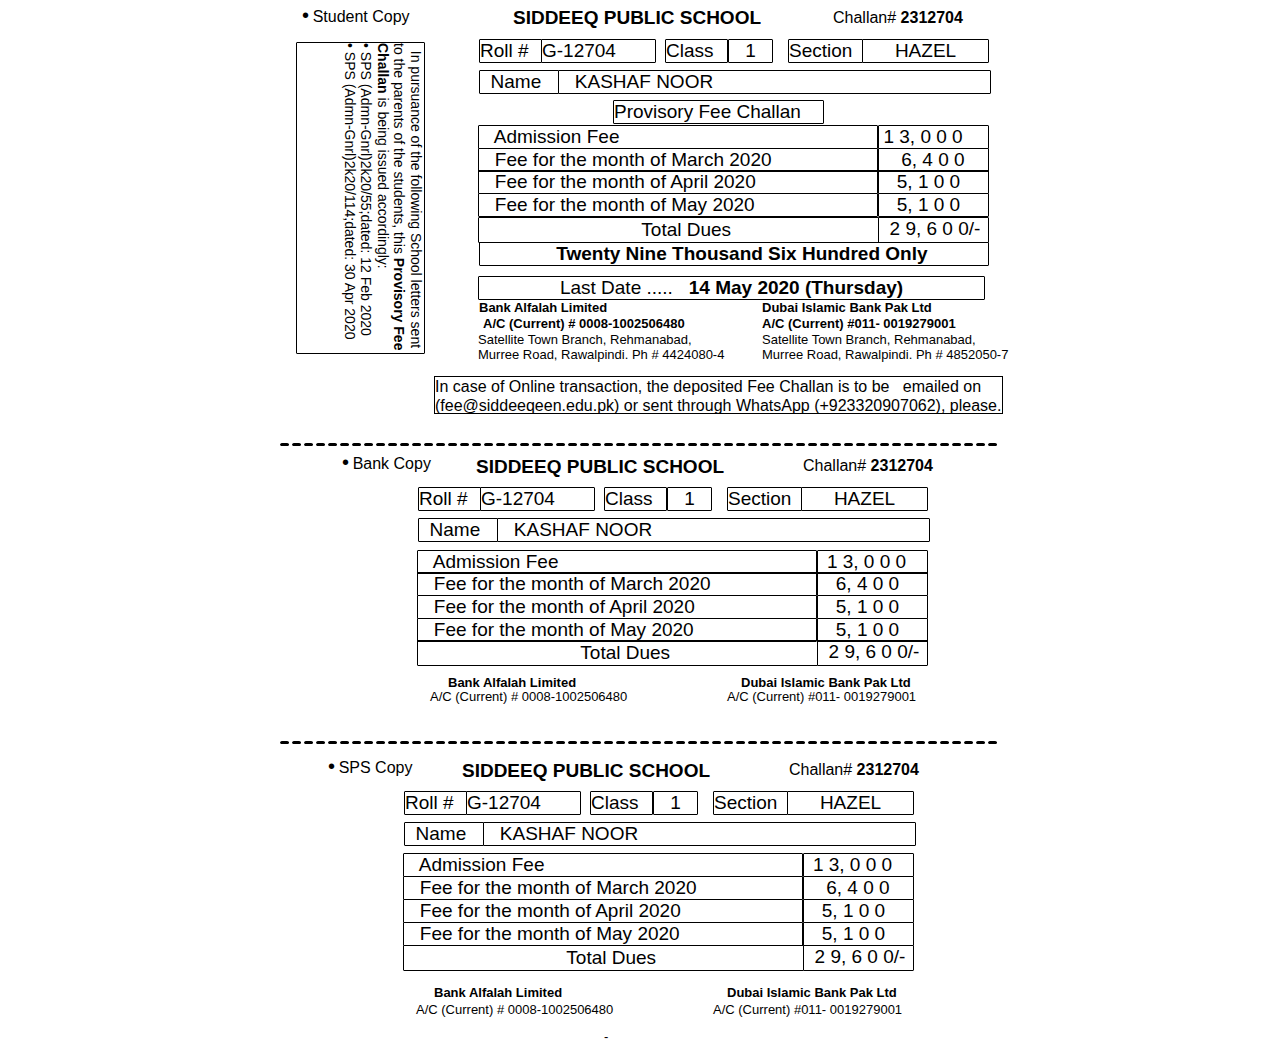
<file: Images/gallery/challan/kashaf noor.html>
<!-- saved from url=(0084)http://www.siddeeqeen.edu.pk/Fee-Challan/newadmsn.php?username=G-12704&submit=submit -->
<html><head><meta http-equiv="Content-Type" content="text/html; charset=UTF-8">

<title>Challan Form</title>
<meta name="generator" content="WYSIWYG Web Builder 10 - http://www.wysiwygwebbuilder.com">
<link href="./kashaf noor_files/Untitled1.css" rel="stylesheet">
<link href="./kashaf noor_files/index.css" rel="stylesheet">
</head>
<body onload="window.print()">
<div id="container">
<div id="wb_Text1" style="position:absolute;left:226px;top:7px;width:270px;height:22px;text-align:center;z-index:0;">
<span style="color:#000000;font-family:Arial;font-size:19px;"><strong>SIDDEEQ PUBLIC SCHOOL</strong></span></div>
<div id="wb_Text3" style="position:absolute;left:202px;top:217px;width:397px;height:22px;text-align:center;z-index:1;">
<span style="color:#000000;font-family:Arial;font-size:19px;">&nbsp;&nbsp; Total Dues</span></div>
<div id="wb_Text5" style="position:absolute;left:602px;top:217px;width:109px;height:24px;z-index:2;text-align:left;">
<span style="color:#000000;font-family:Arial;font-size:16px;"> </span><span style="color:#000000;font-family:Arial;font-size:19px;">&nbsp;  2 9, 6 0 0/-</span></div>
<div id="wb_Text6" style="position:absolute;left:203px;top:242px;width:508px;height:22px;text-align:center;z-index:3;">
<span style="color:#000000;font-family:Arial;font-size:19px;">&nbsp;&nbsp; <strong>Twenty Nine Thousand Six Hundred Only</strong></span></div>
<div id="wb_Text7" style="position:absolute;left:282px;top:70px;width:431px;height:22px;z-index:4;text-align:left;">
<span style="color:#000000;font-family:Arial;font-size:19px;">&nbsp;&nbsp; KASHAF NOOR</span></div>
<div id="wb_Text8" style="position:absolute;left:203px;top:70px;width:78px;height:22px;z-index:5;text-align:left;">
<span style="color:#000000;font-family:Arial;font-size:16px;"> </span><span style="color:#000000;font-family:Arial;font-size:19px;">&nbsp; Name </span></div>
<div id="wb_Text9" style="position:absolute;left:265px;top:39px;width:113px;height:22px;z-index:6;text-align:left;">
<span style="color:#000000;font-family:Arial;font-size:16px;"> </span><span style="color:#000000;font-family:Arial;font-size:19px;">G-12704</span></div>
<div id="wb_Text10" style="position:absolute;left:203px;top:39px;width:61px;height:22px;z-index:7;text-align:left;">
<span style="color:#000000;font-family:Arial;font-size:16px;"> </span><span style="color:#000000;font-family:Arial;font-size:19px;">Roll #</span></div>
<div id="wb_Text11" style="position:absolute;left:452px;top:39px;width:43px;height:22px;text-align:center;z-index:8;">
<span style="color:#000000;font-family:Arial;font-size:19px;">1</span></div>
<div id="wb_Text12" style="position:absolute;left:389px;top:39px;width:61px;height:22px;z-index:9;text-align:left;">
<span style="color:#000000;font-family:Arial;font-size:19px;"> Class</span></div>
<div id="wb_Text13" style="position:absolute;left:586px;top:39px;width:125px;height:22px;text-align:center;z-index:10;">
<span style="color:#000000;font-family:Arial;font-size:19px;">HAZEL</span></div>
<div id="wb_Text14" style="position:absolute;left:512px;top:39px;width:73px;height:22px;z-index:11;text-align:left;">
<span style="color:#000000;font-family:Arial;font-size:16px;"> </span><span style="color:#000000;font-family:Arial;font-size:19px;">Section</span></div>
<div id="wb_Text15" style="position:absolute;left:202px;top:332px;width:481px;height:32px;z-index:12;text-align:left;">
<span style="color:#000000;font-family:Arial;font-size:13px;">Satellite Town Branch, Rehmanabad, <br>Murree Road, Rawalpindi. Ph # 4424080-4</span></div>
<div id="wb_Text16" style="position:absolute;left:203px;top:300px;width:250px;height:16px;z-index:13;text-align:left;">
<span style="color:#000000;font-family:Arial;font-size:13px;"><strong>Bank Alfalah Limited</strong></span></div>
<div id="wb_Text17" style="position:absolute;left:207px;top:316px;width:250px;height:16px;z-index:14;text-align:left;">
<span style="color:#000000;font-family:Arial;font-size:13px;"><strong>A/C (Current) # 0008-1002506480</strong></span></div>
<div id="wb_Text18" style="position:absolute;left:202px;top:276px;width:505px;height:22px;text-align:center;z-index:15;">
<span style="color:#000000;font-family:Arial;font-size:19px;">Last Date .....&nbsp;&nbsp; <strong>14 May 2020 (Thursday)</strong></span></div>
<div id="wb_Text19" style="position:absolute;left:486px;top:332px;width:482px;height:32px;z-index:16;text-align:left;">
<span style="color:#000000;font-family:Arial;font-size:13px;">Satellite Town Branch, Rehmanabad, <br>Murree Road, Rawalpindi. Ph # 4852050-7</span></div>
<div id="wb_Text20" style="position:absolute;left:486px;top:316px;width:250px;height:16px;z-index:17;text-align:left;">
<span style="color:#000000;font-family:Arial;font-size:13px;"><strong>A/C (Current) #011- 0019279001</strong></span></div>
<div id="wb_Text21" style="position:absolute;left:486px;top:300px;width:241px;height:16px;z-index:18;text-align:left;">
<span style="color:#000000;font-family:Arial;font-size:13px;"><strong>Dubai Islamic Bank Pak Ltd</strong></span></div>
<div id="wb_Text22" style="position:absolute;left:158px;top:376px;width:567px;height:36px;z-index:19;text-align:left;">
<span style="color:#000000;font-family:Arial;font-size:16px;"> In case of Online transaction, the deposited Fee Challan is to be&nbsp;&nbsp; emailed on (fee@siddeeqeen.edu.pk) or sent through WhatsApp (+923320907062), please.</span></div>
<div id="wb_Line2" style="position:absolute;left:1px;top:440px;width:719px;height:0px;z-index:20;">
<img src="./kashaf noor_files/img0002.png" id="Line2" alt=""></div>
<div id="wb_Text60" style="position:absolute;left:556px;top:7px;width:155px;height:19px;z-index:21;text-align:left;">
<span style="color:#000000;font-family:Arial;font-size:16px;">Challan# <strong>2312704</strong></span></div>
<div id="wb_Text64" style="position:absolute;left:26px;top:4px;width:115px;height:25px;z-index:22;text-align:left;">
<span style="color:#000000;font-family:Arial;font-size:20px;">•</span><span style="color:#000000;font-family:Arial;font-size:13px;"> </span><span style="color:#000000;font-family:Arial;font-size:16px;">Student Copy</span></div>
<div id="wb_Text23" style="position:absolute;left:202px;top:170px;width:398px;height:22px;z-index:23;text-align:left;">
<span style="color:#000000;font-family:Arial;font-size:19px;">&nbsp;&nbsp; Fee for the month of April 2020</span></div>
<div id="wb_Text26" style="position:absolute;left:602px;top:125px;width:109px;height:22px;text-align:justify;z-index:26;">
<span style="color:#000000;font-family:Arial;font-size:16px;">&nbsp;</span><span style="color:#000000;font-family:Arial;font-size:19px;">1 3, 0 0 0</span></div>
<div id="wb_Text25" style="position:absolute;left:202px;top:125px;width:398px;height:22px;z-index:25;text-align:left;">
<span style="color:#000000;font-family:Arial;font-size:19px;">&nbsp;&nbsp; Admission Fee</span></div>
<div id="wb_Text24" style="position:absolute;left:602px;top:170px;width:109px;height:22px;text-align:justify;z-index:24;">
<span style="color:#000000;font-family:Arial;font-size:16px;">&nbsp;&nbsp;&nbsp; </span><span style="color:#000000;font-family:Arial;font-size:19px;"> 5, 1 0 0</span></div>
<div id="wb_Text25" style="position:absolute;left:202px;top:148px;width:398px;height:22px;z-index:25;text-align:left;">
<span style="color:#000000;font-family:Arial;font-size:19px;">&nbsp;&nbsp; Fee for the month of March 2020</span></div>
<div id="wb_Text26" style="position:absolute;left:602px;top:148px;width:109px;height:22px;text-align:justify;z-index:26;">
<span style="color:#000000;font-family:Arial;font-size:16px;">&nbsp;&nbsp;&nbsp;&nbsp; </span><span style="color:#000000;font-family:Arial;font-size:19px;">6, 4 0 0</span></div>
<div id="wb_Text33" style="position:absolute;left:189px;top:456px;width:270px;height:22px;text-align:center;z-index:27;">
<span style="color:#000000;font-family:Arial;font-size:19px;"><strong>SIDDEEQ PUBLIC SCHOOL</strong></span></div>
<div id="wb_Text55" style="position:absolute;left:526px;top:455px;width:155px;height:19px;z-index:28;text-align:left;">
<span style="color:#000000;font-family:Arial;font-size:16px;">Challan# <strong>2312704</strong></span></div>
<div id="wb_Text56" style="position:absolute;left:66px;top:451px;width:115px;height:25px;z-index:29;text-align:left;">
<span style="color:#000000;font-family:Arial;font-size:20px;">•</span><span style="color:#000000;font-family:Arial;font-size:13px;"> </span><span style="color:#000000;font-family:Arial;font-size:16px;">Bank Copy</span></div>
<div id="wb_Text43" style="position:absolute;left:172px;top:675px;width:250px;height:16px;z-index:30;text-align:left;">
<span style="color:#000000;font-family:Arial;font-size:13px;"><strong>Bank Alfalah Limited</strong></span></div>
<div id="wb_Text44" style="position:absolute;left:154px;top:689px;width:250px;height:16px;z-index:31;text-align:left;">
<span style="color:#000000;font-family:Arial;font-size:13px;">A/C (Current) # 0008-1002506480</span></div>
<div id="wb_Text46" style="position:absolute;left:451px;top:689px;width:250px;height:16px;z-index:32;text-align:left;">
<span style="color:#000000;font-family:Arial;font-size:13px;">A/C (Current) #011- 0019279001</span></div>
<div id="wb_Text47" style="position:absolute;left:465px;top:675px;width:250px;height:16px;z-index:33;text-align:left;">
<span style="color:#000000;font-family:Arial;font-size:13px;"><strong>Dubai Islamic Bank Pak Ltd</strong></span></div>
<div id="wb_Line1" style="position:absolute;left:1px;top:738px;width:719px;height:0px;z-index:34;">
<img src="./kashaf noor_files/img0001.png" id="Line1" alt=""></div>
<div id="wb_Text81" style="position:absolute;left:337px;top:100px;width:209px;height:22px;z-index:35;text-align:left;">
<span style="color:#000000;font-family:Arial;font-size:19px;">Provisory Fee Challan</span></div>
<div id="test2" style="position:absolute;left:20px;top:42px;width:127px;height:310px;z-index:36;text-align:left;">
<span style="color:#000000;font-family:Arial;font-size:14px;">&nbsp;&nbsp;In pursuance of the following School letters sent to the parents of the students, this <strong>Provisory Fee Challan</strong> is being issued accordingly: <br>•	SPS (Admn-Gnrl)2k20/55;dated: 12 Feb 2020<br>•	SPS (Admn-Gnrl)2k20/114;dated: 30 Apr 2020<br></span></div>
<div id="wb_Text2" style="position:absolute;left:328px;top:1029px;width:234px;height:16px;z-index:37;text-align:left;">
<span style="color:#000000;font-family:Arial;font-size:13px;">-</span></div>
<div id="wb_Text4" style="position:absolute;left:202px;top:193px;width:398px;height:22px;z-index:38;text-align:left;">
<span style="color:#000000;font-family:Arial;font-size:19px;">&nbsp;&nbsp; Fee for the month of May 2020</span></div>
<div id="wb_Text27" style="position:absolute;left:602px;top:193px;width:109px;height:22px;text-align:justify;z-index:39;">
<span style="color:#000000;font-family:Arial;font-size:16px;">&nbsp;&nbsp;&nbsp; </span><span style="color:#000000;font-family:Arial;font-size:19px;"> 5, 1 0 0</span></div>
<div id="wb_Text28" style="position:absolute;left:141px;top:640px;width:397px;height:22px;text-align:center;z-index:40;">
<span style="color:#000000;font-family:Arial;font-size:19px;">&nbsp;&nbsp; Total Dues</span></div>
<div id="wb_Text29" style="position:absolute;left:541px;top:640px;width:109px;height:24px;z-index:41;text-align:left;">
<span style="color:#000000;font-family:Arial;font-size:16px;"> </span><span style="color:#000000;font-family:Arial;font-size:19px;">&nbsp; 2 9, 6 0 0/-</span></div>
<div id="wb_Text30" style="position:absolute;left:221px;top:518px;width:431px;height:22px;z-index:42;text-align:left;">
<span style="color:#000000;font-family:Arial;font-size:19px;">&nbsp;&nbsp; KASHAF NOOR</span></div>
<div id="wb_Text31" style="position:absolute;left:142px;top:518px;width:78px;height:22px;z-index:43;text-align:left;">
<span style="color:#000000;font-family:Arial;font-size:16px;"> </span><span style="color:#000000;font-family:Arial;font-size:19px;">&nbsp; Name </span></div>
<div id="wb_Text32" style="position:absolute;left:204px;top:487px;width:113px;height:22px;z-index:44;text-align:left;">
<span style="color:#000000;font-family:Arial;font-size:16px;"> </span><span style="color:#000000;font-family:Arial;font-size:19px;">G-12704</span></div>
<div id="wb_Text35" style="position:absolute;left:142px;top:487px;width:61px;height:22px;z-index:45;text-align:left;">
<span style="color:#000000;font-family:Arial;font-size:16px;"> </span><span style="color:#000000;font-family:Arial;font-size:19px;">Roll #</span></div>
<div id="wb_Text36" style="position:absolute;left:391px;top:487px;width:43px;height:22px;text-align:center;z-index:46;">
<span style="color:#000000;font-family:Arial;font-size:19px;">1</span></div>
<div id="wb_Text37" style="position:absolute;left:328px;top:487px;width:61px;height:22px;z-index:47;text-align:left;">
<span style="color:#000000;font-family:Arial;font-size:19px;"> Class</span></div>
<div id="wb_Text38" style="position:absolute;left:525px;top:487px;width:125px;height:22px;text-align:center;z-index:48;">
<span style="color:#000000;font-family:Arial;font-size:19px;">HAZEL</span></div>
<div id="wb_Text39" style="position:absolute;left:451px;top:487px;width:73px;height:22px;z-index:49;text-align:left;">
<span style="color:#000000;font-family:Arial;font-size:16px;"> </span><span style="color:#000000;font-family:Arial;font-size:19px;">Section</span></div>
<div id="wb_Text40" style="position:absolute;left:141px;top:618px;width:398px;height:22px;z-index:50;text-align:left;">
<span style="color:#000000;font-family:Arial;font-size:19px;">&nbsp;&nbsp; Fee for the month of May 2020</span></div>

<div id="wb_Text42" style="position:absolute;left:141px;top:550px;width:398px;height:22px;z-index:52;text-align:left;">
<span style="color:#000000;font-family:Arial;font-size:19px;">&nbsp;&nbsp; Admission Fee</span></div>
<div id="wb_Text41" style="position:absolute;left:541px;top:618px;width:109px;height:22px;text-align:justify;z-index:51;">
<span style="color:#000000;font-family:Arial;font-size:16px;">&nbsp;&nbsp;&nbsp; </span><span style="color:#000000;font-family:Arial;font-size:19px;"> 5, 1 0 0</span></div>
<div id="wb_Text42" style="position:absolute;left:141px;top:572px;width:398px;height:22px;z-index:52;text-align:left;">
<span style="color:#000000;font-family:Arial;font-size:19px;">&nbsp;&nbsp; Fee for the month of March 2020</span></div>
<div id="wb_Text48" style="position:absolute;left:541px;top:550px;width:109px;height:22px;text-align:justify;z-index:53;">
<span style="color:#000000;font-family:Arial;font-size:16px;">&nbsp; </span><span style="color:#000000;font-family:Arial;font-size:19px;">1 3, 0 0 0</span></div>
<div id="wb_Text48" style="position:absolute;left:541px;top:572px;width:109px;height:22px;text-align:justify;z-index:53;">
<span style="color:#000000;font-family:Arial;font-size:16px;">&nbsp;&nbsp;&nbsp; </span><span style="color:#000000;font-family:Arial;font-size:19px;">6, 4 0 0</span></div>
<div id="wb_Text50" style="position:absolute;left:141px;top:595px;width:398px;height:22px;z-index:54;text-align:left;">
<span style="color:#000000;font-family:Arial;font-size:19px;">&nbsp;&nbsp; Fee for the month of April 2020</span></div>
<div id="wb_Text51" style="position:absolute;left:541px;top:595px;width:109px;height:22px;text-align:justify;z-index:55;">
<span style="color:#000000;font-family:Arial;font-size:16px;">&nbsp;&nbsp;&nbsp; </span><span style="color:#000000;font-family:Arial;font-size:19px;"> 5, 1 0 0</span></div>
<div id="wb_Text34" style="position:absolute;left:175px;top:760px;width:270px;height:22px;text-align:center;z-index:56;">
<span style="color:#000000;font-family:Arial;font-size:19px;"><strong>SIDDEEQ PUBLIC SCHOOL</strong></span></div>
<div id="wb_Text45" style="position:absolute;left:512px;top:759px;width:155px;height:19px;z-index:57;text-align:left;">
<span style="color:#000000;font-family:Arial;font-size:16px;">Challan# <strong>2312704</strong></span></div>
<div id="wb_Text49" style="position:absolute;left:52px;top:755px;width:115px;height:25px;z-index:58;text-align:left;">
<span style="color:#000000;font-family:Arial;font-size:20px;">•</span><span style="color:#000000;font-family:Arial;font-size:13px;"> </span><span style="color:#000000;font-family:Arial;font-size:16px;">SPS Copy</span></div>
<div id="wb_Text52" style="position:absolute;left:158px;top:985px;width:250px;height:16px;z-index:59;text-align:left;">
<span style="color:#000000;font-family:Arial;font-size:13px;"><strong>Bank Alfalah Limited</strong></span></div>
<div id="wb_Text53" style="position:absolute;left:140px;top:1002px;width:250px;height:16px;z-index:60;text-align:left;">
<span style="color:#000000;font-family:Arial;font-size:13px;">A/C (Current) # 0008-1002506480</span></div>
<div id="wb_Text54" style="position:absolute;left:437px;top:1002px;width:250px;height:16px;z-index:61;text-align:left;">
<span style="color:#000000;font-family:Arial;font-size:13px;">A/C (Current) #011- 0019279001</span></div>
<div id="wb_Text57" style="position:absolute;left:451px;top:985px;width:250px;height:16px;z-index:62;text-align:left;">
<span style="color:#000000;font-family:Arial;font-size:13px;"><strong>Dubai Islamic Bank Pak Ltd</strong></span></div>
<div id="wb_Text58" style="position:absolute;left:127px;top:945px;width:397px;height:22px;text-align:center;z-index:63;">
<span style="color:#000000;font-family:Arial;font-size:19px;">&nbsp;&nbsp; Total Dues</span></div>
<div id="wb_Text59" style="position:absolute;left:527px;top:945px;width:109px;height:24px;z-index:64;text-align:left;">
<span style="color:#000000;font-family:Arial;font-size:16px;"> </span><span style="color:#000000;font-family:Arial;font-size:19px;">&nbsp; 2 9, 6 0 0/-</span></div>
<div id="wb_Text61" style="position:absolute;left:207px;top:822px;width:431px;height:22px;z-index:65;text-align:left;">
<span style="color:#000000;font-family:Arial;font-size:19px;">&nbsp;&nbsp; KASHAF NOOR</span></div>
<div id="wb_Text62" style="position:absolute;left:128px;top:822px;width:78px;height:22px;z-index:66;text-align:left;">
<span style="color:#000000;font-family:Arial;font-size:16px;"> </span><span style="color:#000000;font-family:Arial;font-size:19px;">&nbsp; Name </span></div>
<div id="wb_Text63" style="position:absolute;left:190px;top:791px;width:113px;height:22px;z-index:67;text-align:left;">
<span style="color:#000000;font-family:Arial;font-size:16px;"> </span><span style="color:#000000;font-family:Arial;font-size:19px;">G-12704</span></div>
<div id="wb_Text65" style="position:absolute;left:128px;top:791px;width:61px;height:22px;z-index:68;text-align:left;">
<span style="color:#000000;font-family:Arial;font-size:16px;"> </span><span style="color:#000000;font-family:Arial;font-size:19px;">Roll #</span></div>
<div id="wb_Text66" style="position:absolute;left:377px;top:791px;width:43px;height:22px;text-align:center;z-index:69;">
<span style="color:#000000;font-family:Arial;font-size:19px;">1</span></div>
<div id="wb_Text67" style="position:absolute;left:314px;top:791px;width:61px;height:22px;z-index:70;text-align:left;">
<span style="color:#000000;font-family:Arial;font-size:19px;"> Class</span></div>
<div id="wb_Text68" style="position:absolute;left:511px;top:791px;width:125px;height:22px;text-align:center;z-index:71;">
<span style="color:#000000;font-family:Arial;font-size:19px;">HAZEL</span></div>
<div id="wb_Text69" style="position:absolute;left:437px;top:791px;width:73px;height:22px;z-index:72;text-align:left;">
<span style="color:#000000;font-family:Arial;font-size:16px;"> </span><span style="color:#000000;font-family:Arial;font-size:19px;">Section</span></div>
<div id="wb_Text70" style="position:absolute;left:127px;top:922px;width:398px;height:22px;z-index:73;text-align:left;">
<span style="color:#000000;font-family:Arial;font-size:19px;">&nbsp;&nbsp; Fee for the month of May 2020</span></div>
<div id="wb_Text71" style="position:absolute;left:527px;top:922px;width:109px;height:22px;text-align:justify;z-index:74;">
<span style="color:#000000;font-family:Arial;font-size:16px;">&nbsp;&nbsp;&nbsp; </span><span style="color:#000000;font-family:Arial;font-size:19px;"> 5, 1 0 0</span></div>
<div id="wb_Text72" style="position:absolute;left:127px;top:853px;width:398px;height:22px;z-index:75;text-align:left;">
<span style="color:#000000;font-family:Arial;font-size:19px;">&nbsp;&nbsp; Admission Fee</span></div>
<div id="wb_Text73" style="position:absolute;left:527px;top:853px;width:109px;height:22px;text-align:justify;z-index:76;">
<span style="color:#000000;font-family:Arial;font-size:16px;">&nbsp; </span><span style="color:#000000;font-family:Arial;font-size:19px;">1 3, 0 0 0</span></div>
<div id="wb_Text72" style="position:absolute;left:127px;top:876px;width:398px;height:22px;z-index:75;text-align:left;">
<span style="color:#000000;font-family:Arial;font-size:19px;">&nbsp;&nbsp; Fee for the month of March 2020</span></div>
<div id="wb_Text73" style="position:absolute;left:527px;top:876px;width:109px;height:22px;text-align:justify;z-index:76;">
<span style="color:#000000;font-family:Arial;font-size:16px;">&nbsp;&nbsp;&nbsp;&nbsp; </span><span style="color:#000000;font-family:Arial;font-size:19px;">6, 4 0 0</span></div>
<div id="wb_Text74" style="position:absolute;left:127px;top:899px;width:398px;height:22px;z-index:77;text-align:left;">
<span style="color:#000000;font-family:Arial;font-size:19px;">&nbsp;&nbsp; Fee for the month of April 2020</span></div>
<div id="wb_Text75" style="position:absolute;left:527px;top:899px;width:109px;height:22px;text-align:justify;z-index:78;">
<span style="color:#000000;font-family:Arial;font-size:16px;">&nbsp;&nbsp;&nbsp; </span><span style="color:#000000;font-family:Arial;font-size:19px;"> 5, 1 0 0</span></div>
</div>

</body></html>
</file>
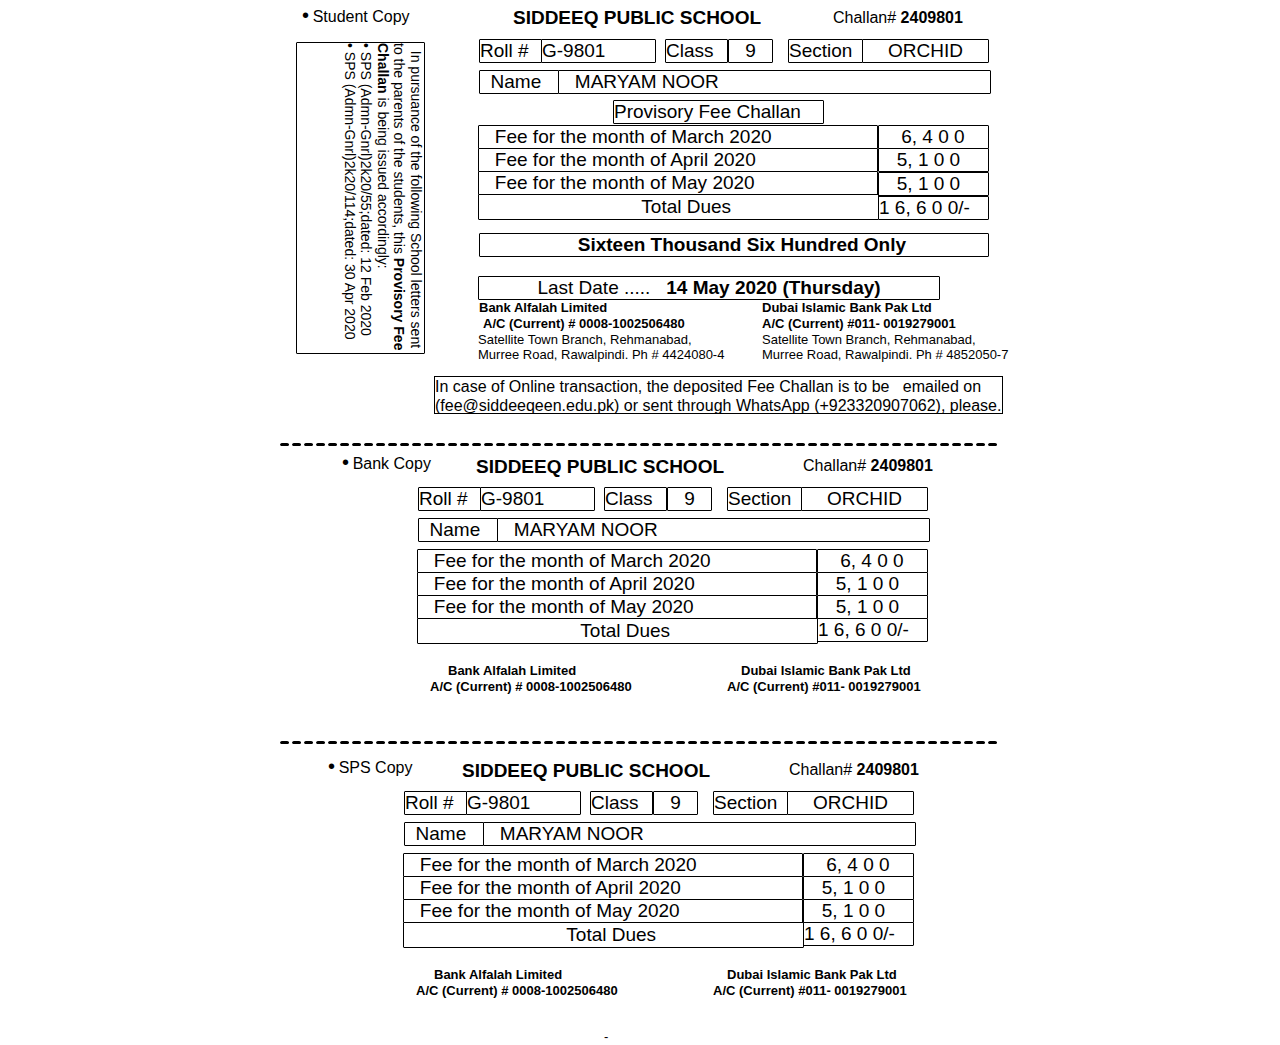
<file: Images/gallery/challan/maryam.html>
<!-- saved from url=(0085)http://www.siddeeqeen.edu.pk/Fee-Challan/feechallan.php?username=G-9801&submit=submit -->
<html><head><meta http-equiv="Content-Type" content="text/html; charset=UTF-8">

<title>G-9801</title>
<meta name="generator" content="WYSIWYG Web Builder 10 - http://www.wysiwygwebbuilder.com">
<link href="./maryam_files/Untitled1.css" rel="stylesheet">
<link href="./maryam_files/index.css" rel="stylesheet">
</head>
<body onload="window.print()">
<div id="container">
<div id="wb_Text1" style="position:absolute;left:226px;top:7px;width:270px;height:22px;text-align:center;z-index:0;">
<span style="color:#000000;font-family:Arial;font-size:19px;"><strong>SIDDEEQ PUBLIC SCHOOL</strong></span></div>
<div id="wb_Text3" style="position:absolute;left:202px;top:194px;width:397px;height:22px;text-align:center;z-index:1;">
<span style="color:#000000;font-family:Arial;font-size:19px;">&nbsp;&nbsp; Total Dues</span></div>
<div id="wb_Text5" style="position:absolute;left:602px;top:196px;width:109px;height:22px;z-index:2;text-align:left;">
<span style="color:#000000;font-family:Arial;font-size:16px;"> </span><span style="color:#000000;font-family:Arial;font-size:19px;"> 1 6, 6 0 0/-</span></div>
<div id="wb_Text6" style="position:absolute;left:203px;top:233px;width:508px;height:22px;text-align:center;z-index:3;">
<span style="color:#000000;font-family:Arial;font-size:19px;">&nbsp;&nbsp; <strong>Sixteen Thousand Six Hundred Only</strong></span></div>
<div id="wb_Text7" style="position:absolute;left:282px;top:70px;width:431px;height:22px;z-index:4;text-align:left;">
<span style="color:#000000;font-family:Arial;font-size:19px;">&nbsp;&nbsp; MARYAM NOOR</span></div>
<div id="wb_Text8" style="position:absolute;left:203px;top:70px;width:78px;height:22px;z-index:5;text-align:left;">
<span style="color:#000000;font-family:Arial;font-size:16px;"> </span><span style="color:#000000;font-family:Arial;font-size:19px;">&nbsp; Name </span></div>
<div id="wb_Text9" style="position:absolute;left:265px;top:39px;width:113px;height:22px;z-index:6;text-align:left;">
<span style="color:#000000;font-family:Arial;font-size:16px;"> </span><span style="color:#000000;font-family:Arial;font-size:19px;">G-9801</span></div>
<div id="wb_Text10" style="position:absolute;left:203px;top:39px;width:61px;height:22px;z-index:7;text-align:left;">
<span style="color:#000000;font-family:Arial;font-size:16px;"> </span><span style="color:#000000;font-family:Arial;font-size:19px;">Roll #</span></div>
<div id="wb_Text11" style="position:absolute;left:452px;top:39px;width:43px;height:22px;text-align:center;z-index:8;">
<span style="color:#000000;font-family:Arial;font-size:19px;">9</span></div>
<div id="wb_Text12" style="position:absolute;left:389px;top:39px;width:61px;height:22px;z-index:9;text-align:left;">
<span style="color:#000000;font-family:Arial;font-size:19px;"> Class</span></div>
<div id="wb_Text13" style="position:absolute;left:586px;top:39px;width:125px;height:22px;text-align:center;z-index:10;">
<span style="color:#000000;font-family:Arial;font-size:19px;">ORCHID</span></div>
<div id="wb_Text14" style="position:absolute;left:512px;top:39px;width:73px;height:22px;z-index:11;text-align:left;">
<span style="color:#000000;font-family:Arial;font-size:16px;"> </span><span style="color:#000000;font-family:Arial;font-size:19px;">Section</span></div>
<div id="wb_Text15" style="position:absolute;left:202px;top:332px;width:481px;height:32px;z-index:12;text-align:left;">
<span style="color:#000000;font-family:Arial;font-size:13px;">Satellite Town Branch, Rehmanabad, <br>Murree Road, Rawalpindi. Ph # 4424080-4</span></div>
<div id="wb_Text16" style="position:absolute;left:203px;top:300px;width:250px;height:16px;z-index:13;text-align:left;">
<span style="color:#000000;font-family:Arial;font-size:13px;"><strong>Bank Alfalah Limited</strong></span></div>
<div id="wb_Text17" style="position:absolute;left:207px;top:316px;width:250px;height:16px;z-index:14;text-align:left;">
<span style="color:#000000;font-family:Arial;font-size:13px;"><strong>A/C (Current) # 0008-1002506480</strong></span></div>
<div id="wb_Text18" style="position:absolute;left:202px;top:276px;width:460px;height:22px;text-align:center;z-index:15;">
<span style="color:#000000;font-family:Arial;font-size:19px;">Last Date .....&nbsp;&nbsp; <strong>14 May 2020 (Thursday)</strong></span></div>
<div id="wb_Text19" style="position:absolute;left:486px;top:332px;width:482px;height:32px;z-index:16;text-align:left;">
<span style="color:#000000;font-family:Arial;font-size:13px;">Satellite Town Branch, Rehmanabad, <br>Murree Road, Rawalpindi. Ph # 4852050-7</span></div>
<div id="wb_Text20" style="position:absolute;left:486px;top:316px;width:250px;height:16px;z-index:17;text-align:left;">
<span style="color:#000000;font-family:Arial;font-size:13px;"><strong>A/C (Current) #011- 0019279001</strong></span></div>
<div id="wb_Text21" style="position:absolute;left:486px;top:300px;width:241px;height:16px;z-index:18;text-align:left;">
<span style="color:#000000;font-family:Arial;font-size:13px;"><strong>Dubai Islamic Bank Pak Ltd</strong></span></div>
<div id="wb_Text22" style="position:absolute;left:158px;top:376px;width:567px;height:36px;z-index:19;text-align:left;">
<span style="color:#000000;font-family:Arial;font-size:16px;"> In case of Online transaction, the deposited Fee Challan is to be&nbsp;&nbsp; emailed on (fee@siddeeqeen.edu.pk) or sent through WhatsApp (+923320907062), please.</span></div>
<div id="wb_Line2" style="position:absolute;left:1px;top:440px;width:719px;height:0px;z-index:20;">
<img src="./maryam_files/img0002.png" id="Line2" alt=""></div>
<div id="wb_Text60" style="position:absolute;left:556px;top:7px;width:155px;height:19px;z-index:21;text-align:left;">
<span style="color:#000000;font-family:Arial;font-size:16px;">Challan# <strong>2409801</strong></span></div>
<div id="wb_Text64" style="position:absolute;left:26px;top:4px;width:115px;height:25px;z-index:22;text-align:left;">
<span style="color:#000000;font-family:Arial;font-size:20px;">•</span><span style="color:#000000;font-family:Arial;font-size:13px;"> </span><span style="color:#000000;font-family:Arial;font-size:16px;">Student Copy</span></div>
<div id="wb_Text23" style="position:absolute;left:202px;top:148px;width:398px;height:22px;z-index:23;text-align:left;">
<span style="color:#000000;font-family:Arial;font-size:19px;">&nbsp;&nbsp; Fee for the month of April 2020</span></div>
<div id="wb_Text24" style="position:absolute;left:602px;top:148px;width:109px;height:22px;text-align:justify;z-index:24;">
<span style="color:#000000;font-family:Arial;font-size:16px;">&nbsp;&nbsp;&nbsp; </span><span style="color:#000000;font-family:Arial;font-size:19px;"> 5, 1 0 0</span></div>
<div id="wb_Text25" style="position:absolute;left:202px;top:125px;width:398px;height:22px;z-index:25;text-align:left;">
<span style="color:#000000;font-family:Arial;font-size:19px;">&nbsp;&nbsp; Fee for the month of March 2020</span></div>
<div id="wb_Text26" style="position:absolute;left:602px;top:125px;width:109px;height:22px;text-align:justify;z-index:26;">
<span style="color:#000000;font-family:Arial;font-size:16px;">&nbsp;&nbsp;&nbsp;&nbsp; </span><span style="color:#000000;font-family:Arial;font-size:19px;">6, 4 0 0</span></div>
<div id="wb_Text33" style="position:absolute;left:189px;top:456px;width:270px;height:22px;text-align:center;z-index:27;">
<span style="color:#000000;font-family:Arial;font-size:19px;"><strong>SIDDEEQ PUBLIC SCHOOL</strong></span></div>
<div id="wb_Text55" style="position:absolute;left:526px;top:455px;width:155px;height:19px;z-index:28;text-align:left;">
<span style="color:#000000;font-family:Arial;font-size:16px;">Challan# <strong>2409801</strong></span></div>
<div id="wb_Text56" style="position:absolute;left:66px;top:451px;width:115px;height:25px;z-index:29;text-align:left;">
<span style="color:#000000;font-family:Arial;font-size:20px;">•</span><span style="color:#000000;font-family:Arial;font-size:13px;"> </span><span style="color:#000000;font-family:Arial;font-size:16px;">Bank Copy</span></div>
<div id="wb_Text43" style="position:absolute;left:172px;top:663px;width:250px;height:16px;z-index:30;text-align:left;">
<span style="color:#000000;font-family:Arial;font-size:13px;"><strong>Bank Alfalah Limited</strong></span></div>
<div id="wb_Text44" style="position:absolute;left:154px;top:679px;width:250px;height:16px;z-index:31;text-align:left;">
<span style="color:#000000;font-family:Arial;font-size:13px;"><strong>A/C (Current) # 0008-1002506480</strong></span></div>
<div id="wb_Text46" style="position:absolute;left:451px;top:679px;width:250px;height:16px;z-index:32;text-align:left;">
<span style="color:#000000;font-family:Arial;font-size:13px;"><strong>A/C (Current) #011- 0019279001</strong></span></div>
<div id="wb_Text47" style="position:absolute;left:465px;top:663px;width:250px;height:16px;z-index:33;text-align:left;">
<span style="color:#000000;font-family:Arial;font-size:13px;"><strong>Dubai Islamic Bank Pak Ltd</strong></span></div>
<div id="wb_Line1" style="position:absolute;left:1px;top:738px;width:719px;height:0px;z-index:34;">
<img src="./maryam_files/img0001.png" id="Line1" alt=""></div>
<div id="wb_Text81" style="position:absolute;left:337px;top:100px;width:209px;height:22px;z-index:35;text-align:left;">
<span style="color:#000000;font-family:Arial;font-size:19px;">Provisory Fee Challan</span></div>
<div id="test2" style="position:absolute;left:20px;top:42px;width:127px;height:310px;z-index:36;text-align:left;">
<span style="color:#000000;font-family:Arial;font-size:14px;">&nbsp;&nbsp;In pursuance of the following School letters sent to the parents of the students, this <strong>Provisory Fee Challan</strong> is being issued accordingly: <br>•	SPS (Admn-Gnrl)2k20/55;dated: 12 Feb 2020<br>•	SPS (Admn-Gnrl)2k20/114;dated: 30 Apr 2020<br></span></div>
<div id="wb_Text2" style="position:absolute;left:328px;top:1029px;width:234px;height:16px;z-index:37;text-align:left;">
<span style="color:#000000;font-family:Arial;font-size:13px;">-</span></div>
<div id="wb_Text4" style="position:absolute;left:202px;top:171px;width:398px;height:22px;z-index:38;text-align:left;">
<span style="color:#000000;font-family:Arial;font-size:19px;">&nbsp;&nbsp; Fee for the month of May 2020</span></div>
<div id="wb_Text27" style="position:absolute;left:602px;top:172px;width:109px;height:22px;text-align:justify;z-index:39;">
<span style="color:#000000;font-family:Arial;font-size:16px;">&nbsp;&nbsp;&nbsp; </span><span style="color:#000000;font-family:Arial;font-size:19px;"> 5, 1 0 0</span></div>
<div id="wb_Text28" style="position:absolute;left:141px;top:618px;width:397px;height:22px;text-align:center;z-index:40;">
<span style="color:#000000;font-family:Arial;font-size:19px;">&nbsp;&nbsp; Total Dues</span></div>
<div id="wb_Text29" style="position:absolute;left:541px;top:618px;width:109px;height:22px;z-index:41;text-align:left;">
<span style="color:#000000;font-family:Arial;font-size:16px;"> </span><span style="color:#000000;font-family:Arial;font-size:19px;"> 1 6, 6 0 0/-</span></div>
<div id="wb_Text30" style="position:absolute;left:221px;top:518px;width:431px;height:22px;z-index:42;text-align:left;">
<span style="color:#000000;font-family:Arial;font-size:19px;">&nbsp;&nbsp; MARYAM NOOR</span></div>
<div id="wb_Text31" style="position:absolute;left:142px;top:518px;width:78px;height:22px;z-index:43;text-align:left;">
<span style="color:#000000;font-family:Arial;font-size:16px;"> </span><span style="color:#000000;font-family:Arial;font-size:19px;">&nbsp; Name </span></div>
<div id="wb_Text32" style="position:absolute;left:204px;top:487px;width:113px;height:22px;z-index:44;text-align:left;">
<span style="color:#000000;font-family:Arial;font-size:16px;"> </span><span style="color:#000000;font-family:Arial;font-size:19px;">G-9801</span></div>
<div id="wb_Text35" style="position:absolute;left:142px;top:487px;width:61px;height:22px;z-index:45;text-align:left;">
<span style="color:#000000;font-family:Arial;font-size:16px;"> </span><span style="color:#000000;font-family:Arial;font-size:19px;">Roll #</span></div>
<div id="wb_Text36" style="position:absolute;left:391px;top:487px;width:43px;height:22px;text-align:center;z-index:46;">
<span style="color:#000000;font-family:Arial;font-size:19px;">9</span></div>
<div id="wb_Text37" style="position:absolute;left:328px;top:487px;width:61px;height:22px;z-index:47;text-align:left;">
<span style="color:#000000;font-family:Arial;font-size:19px;"> Class</span></div>
<div id="wb_Text38" style="position:absolute;left:525px;top:487px;width:125px;height:22px;text-align:center;z-index:48;">
<span style="color:#000000;font-family:Arial;font-size:19px;">ORCHID</span></div>
<div id="wb_Text39" style="position:absolute;left:451px;top:487px;width:73px;height:22px;z-index:49;text-align:left;">
<span style="color:#000000;font-family:Arial;font-size:16px;"> </span><span style="color:#000000;font-family:Arial;font-size:19px;">Section</span></div>
<div id="wb_Text40" style="position:absolute;left:141px;top:572px;width:398px;height:22px;z-index:50;text-align:left;">
<span style="color:#000000;font-family:Arial;font-size:19px;">&nbsp;&nbsp; Fee for the month of April 2020</span></div>
<div id="wb_Text41" style="position:absolute;left:541px;top:572px;width:109px;height:22px;text-align:justify;z-index:51;">
<span style="color:#000000;font-family:Arial;font-size:16px;">&nbsp;&nbsp;&nbsp; </span><span style="color:#000000;font-family:Arial;font-size:19px;"> 5, 1 0 0</span></div>
<div id="wb_Text42" style="position:absolute;left:141px;top:549px;width:398px;height:22px;z-index:52;text-align:left;">
<span style="color:#000000;font-family:Arial;font-size:19px;">&nbsp;&nbsp; Fee for the month of March 2020</span></div>
<div id="wb_Text48" style="position:absolute;left:541px;top:549px;width:109px;height:22px;text-align:justify;z-index:53;">
<span style="color:#000000;font-family:Arial;font-size:16px;">&nbsp;&nbsp;&nbsp;&nbsp; </span><span style="color:#000000;font-family:Arial;font-size:19px;">6, 4 0 0</span></div>
<div id="wb_Text50" style="position:absolute;left:141px;top:595px;width:398px;height:22px;z-index:54;text-align:left;">
<span style="color:#000000;font-family:Arial;font-size:19px;">&nbsp;&nbsp; Fee for the month of May 2020</span></div>
<div id="wb_Text51" style="position:absolute;left:541px;top:595px;width:109px;height:22px;text-align:justify;z-index:55;">
<span style="color:#000000;font-family:Arial;font-size:16px;">&nbsp;&nbsp;&nbsp; </span><span style="color:#000000;font-family:Arial;font-size:19px;"> 5, 1 0 0</span></div>
<div id="wb_Text34" style="position:absolute;left:175px;top:760px;width:270px;height:22px;text-align:center;z-index:56;">
<span style="color:#000000;font-family:Arial;font-size:19px;"><strong>SIDDEEQ PUBLIC SCHOOL</strong></span></div>
<div id="wb_Text45" style="position:absolute;left:512px;top:759px;width:155px;height:19px;z-index:57;text-align:left;">
<span style="color:#000000;font-family:Arial;font-size:16px;">Challan# <strong>2409801</strong></span></div>
<div id="wb_Text49" style="position:absolute;left:52px;top:755px;width:115px;height:25px;z-index:58;text-align:left;">
<span style="color:#000000;font-family:Arial;font-size:20px;">•</span><span style="color:#000000;font-family:Arial;font-size:13px;"> </span><span style="color:#000000;font-family:Arial;font-size:16px;">SPS Copy</span></div>
<div id="wb_Text52" style="position:absolute;left:158px;top:967px;width:250px;height:16px;z-index:59;text-align:left;">
<span style="color:#000000;font-family:Arial;font-size:13px;"><strong>Bank Alfalah Limited</strong></span></div>
<div id="wb_Text53" style="position:absolute;left:140px;top:983px;width:250px;height:16px;z-index:60;text-align:left;">
<span style="color:#000000;font-family:Arial;font-size:13px;"><strong>A/C (Current) # 0008-1002506480</strong></span></div>
<div id="wb_Text54" style="position:absolute;left:437px;top:983px;width:250px;height:16px;z-index:61;text-align:left;">
<span style="color:#000000;font-family:Arial;font-size:13px;"><strong>A/C (Current) #011- 0019279001</strong></span></div>
<div id="wb_Text57" style="position:absolute;left:451px;top:967px;width:250px;height:16px;z-index:62;text-align:left;">
<span style="color:#000000;font-family:Arial;font-size:13px;"><strong>Dubai Islamic Bank Pak Ltd</strong></span></div>
<div id="wb_Text58" style="position:absolute;left:127px;top:922px;width:397px;height:22px;text-align:center;z-index:63;">
<span style="color:#000000;font-family:Arial;font-size:19px;">&nbsp;&nbsp; Total Dues</span></div>
<div id="wb_Text59" style="position:absolute;left:527px;top:922px;width:109px;height:22px;z-index:64;text-align:left;">
<span style="color:#000000;font-family:Arial;font-size:16px;"> </span><span style="color:#000000;font-family:Arial;font-size:19px;"> 1 6, 6 0 0/-</span></div>
<div id="wb_Text61" style="position:absolute;left:207px;top:822px;width:431px;height:22px;z-index:65;text-align:left;">
<span style="color:#000000;font-family:Arial;font-size:19px;">&nbsp;&nbsp; MARYAM NOOR</span></div>
<div id="wb_Text62" style="position:absolute;left:128px;top:822px;width:78px;height:22px;z-index:66;text-align:left;">
<span style="color:#000000;font-family:Arial;font-size:16px;"> </span><span style="color:#000000;font-family:Arial;font-size:19px;">&nbsp; Name </span></div>
<div id="wb_Text63" style="position:absolute;left:190px;top:791px;width:113px;height:22px;z-index:67;text-align:left;">
<span style="color:#000000;font-family:Arial;font-size:16px;"> </span><span style="color:#000000;font-family:Arial;font-size:19px;">G-9801</span></div>
<div id="wb_Text65" style="position:absolute;left:128px;top:791px;width:61px;height:22px;z-index:68;text-align:left;">
<span style="color:#000000;font-family:Arial;font-size:16px;"> </span><span style="color:#000000;font-family:Arial;font-size:19px;">Roll #</span></div>
<div id="wb_Text66" style="position:absolute;left:377px;top:791px;width:43px;height:22px;text-align:center;z-index:69;">
<span style="color:#000000;font-family:Arial;font-size:19px;">9</span></div>
<div id="wb_Text67" style="position:absolute;left:314px;top:791px;width:61px;height:22px;z-index:70;text-align:left;">
<span style="color:#000000;font-family:Arial;font-size:19px;"> Class</span></div>
<div id="wb_Text68" style="position:absolute;left:511px;top:791px;width:125px;height:22px;text-align:center;z-index:71;">
<span style="color:#000000;font-family:Arial;font-size:19px;">ORCHID</span></div>
<div id="wb_Text69" style="position:absolute;left:437px;top:791px;width:73px;height:22px;z-index:72;text-align:left;">
<span style="color:#000000;font-family:Arial;font-size:16px;"> </span><span style="color:#000000;font-family:Arial;font-size:19px;">Section</span></div>
<div id="wb_Text70" style="position:absolute;left:127px;top:876px;width:398px;height:22px;z-index:73;text-align:left;">
<span style="color:#000000;font-family:Arial;font-size:19px;">&nbsp;&nbsp; Fee for the month of April 2020</span></div>
<div id="wb_Text71" style="position:absolute;left:527px;top:876px;width:109px;height:22px;text-align:justify;z-index:74;">
<span style="color:#000000;font-family:Arial;font-size:16px;">&nbsp;&nbsp;&nbsp; </span><span style="color:#000000;font-family:Arial;font-size:19px;"> 5, 1 0 0</span></div>
<div id="wb_Text72" style="position:absolute;left:127px;top:853px;width:398px;height:22px;z-index:75;text-align:left;">
<span style="color:#000000;font-family:Arial;font-size:19px;">&nbsp;&nbsp; Fee for the month of March 2020</span></div>
<div id="wb_Text73" style="position:absolute;left:527px;top:853px;width:109px;height:22px;text-align:justify;z-index:76;">
<span style="color:#000000;font-family:Arial;font-size:16px;">&nbsp;&nbsp;&nbsp;&nbsp; </span><span style="color:#000000;font-family:Arial;font-size:19px;">6, 4 0 0</span></div>
<div id="wb_Text74" style="position:absolute;left:127px;top:899px;width:398px;height:22px;z-index:77;text-align:left;">
<span style="color:#000000;font-family:Arial;font-size:19px;">&nbsp;&nbsp; Fee for the month of May 2020</span></div>
<div id="wb_Text75" style="position:absolute;left:527px;top:899px;width:109px;height:22px;text-align:justify;z-index:78;">
<span style="color:#000000;font-family:Arial;font-size:16px;">&nbsp;&nbsp;&nbsp; </span><span style="color:#000000;font-family:Arial;font-size:19px;"> 5, 1 0 0</span></div>
</div>

</body></html>
</file>
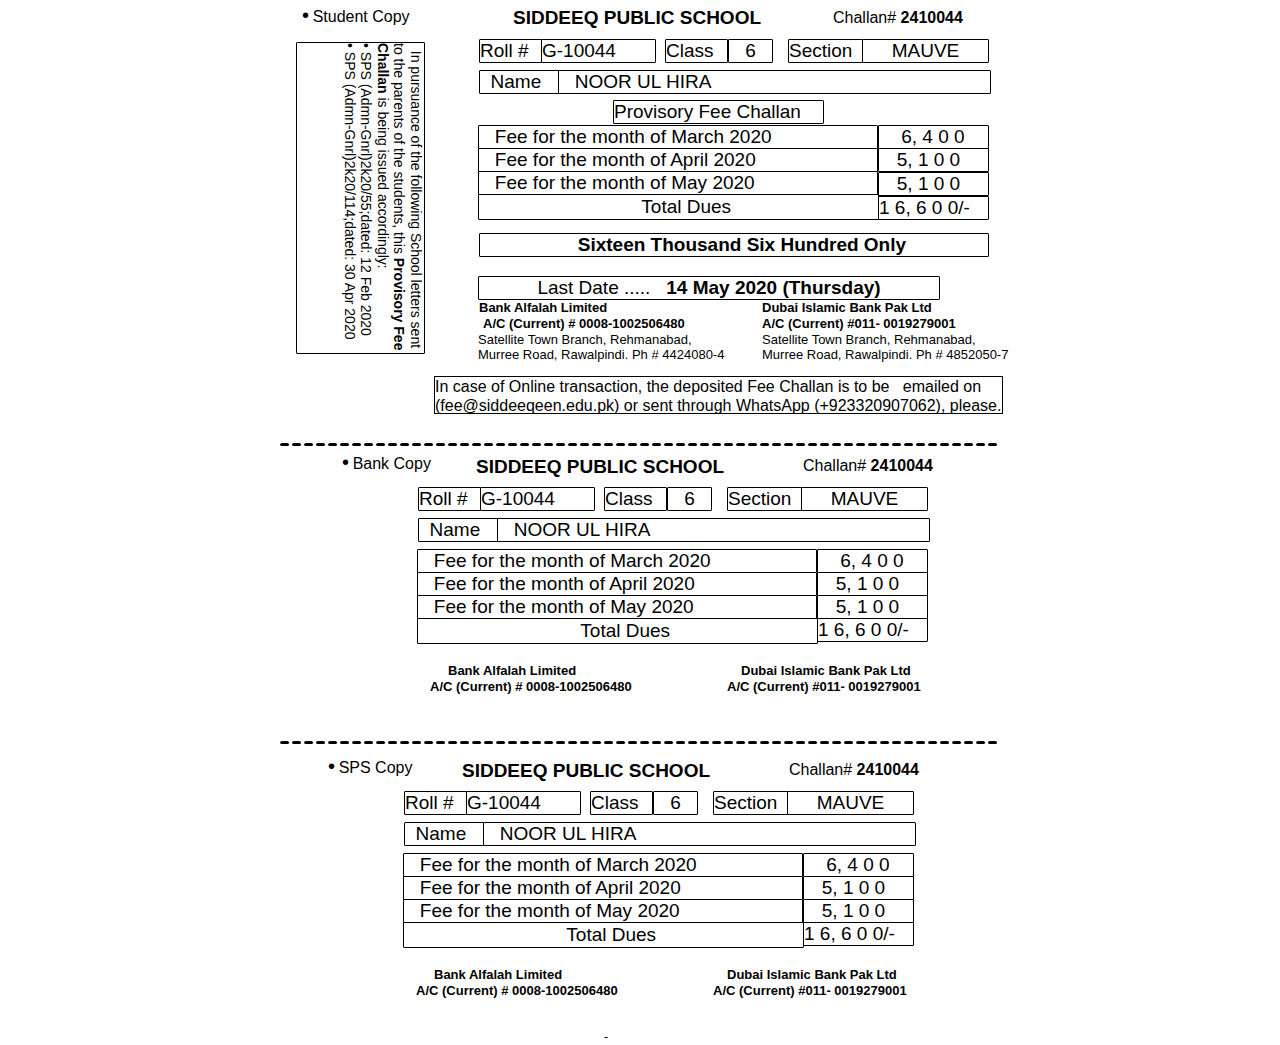
<file: Images/gallery/challan/noor.html>
<!-- saved from url=(0086)http://www.siddeeqeen.edu.pk/Fee-Challan/feechallan.php?username=G-10044&submit=submit -->
<html><head><meta http-equiv="Content-Type" content="text/html; charset=UTF-8">

<title>G-10044</title>
<meta name="generator" content="WYSIWYG Web Builder 10 - http://www.wysiwygwebbuilder.com">
<link href="./noor_files/Untitled1.css" rel="stylesheet">
<link href="./noor_files/index.css" rel="stylesheet">
</head>
<body onload="window.print()">
<div id="container">
<div id="wb_Text1" style="position:absolute;left:226px;top:7px;width:270px;height:22px;text-align:center;z-index:0;">
<span style="color:#000000;font-family:Arial;font-size:19px;"><strong>SIDDEEQ PUBLIC SCHOOL</strong></span></div>
<div id="wb_Text3" style="position:absolute;left:202px;top:194px;width:397px;height:22px;text-align:center;z-index:1;">
<span style="color:#000000;font-family:Arial;font-size:19px;">&nbsp;&nbsp; Total Dues</span></div>
<div id="wb_Text5" style="position:absolute;left:602px;top:196px;width:109px;height:22px;z-index:2;text-align:left;">
<span style="color:#000000;font-family:Arial;font-size:16px;"> </span><span style="color:#000000;font-family:Arial;font-size:19px;"> 1 6, 6 0 0/-</span></div>
<div id="wb_Text6" style="position:absolute;left:203px;top:233px;width:508px;height:22px;text-align:center;z-index:3;">
<span style="color:#000000;font-family:Arial;font-size:19px;">&nbsp;&nbsp; <strong>Sixteen Thousand Six Hundred Only</strong></span></div>
<div id="wb_Text7" style="position:absolute;left:282px;top:70px;width:431px;height:22px;z-index:4;text-align:left;">
<span style="color:#000000;font-family:Arial;font-size:19px;">&nbsp;&nbsp; NOOR UL HIRA</span></div>
<div id="wb_Text8" style="position:absolute;left:203px;top:70px;width:78px;height:22px;z-index:5;text-align:left;">
<span style="color:#000000;font-family:Arial;font-size:16px;"> </span><span style="color:#000000;font-family:Arial;font-size:19px;">&nbsp; Name </span></div>
<div id="wb_Text9" style="position:absolute;left:265px;top:39px;width:113px;height:22px;z-index:6;text-align:left;">
<span style="color:#000000;font-family:Arial;font-size:16px;"> </span><span style="color:#000000;font-family:Arial;font-size:19px;">G-10044</span></div>
<div id="wb_Text10" style="position:absolute;left:203px;top:39px;width:61px;height:22px;z-index:7;text-align:left;">
<span style="color:#000000;font-family:Arial;font-size:16px;"> </span><span style="color:#000000;font-family:Arial;font-size:19px;">Roll #</span></div>
<div id="wb_Text11" style="position:absolute;left:452px;top:39px;width:43px;height:22px;text-align:center;z-index:8;">
<span style="color:#000000;font-family:Arial;font-size:19px;">6</span></div>
<div id="wb_Text12" style="position:absolute;left:389px;top:39px;width:61px;height:22px;z-index:9;text-align:left;">
<span style="color:#000000;font-family:Arial;font-size:19px;"> Class</span></div>
<div id="wb_Text13" style="position:absolute;left:586px;top:39px;width:125px;height:22px;text-align:center;z-index:10;">
<span style="color:#000000;font-family:Arial;font-size:19px;">MAUVE</span></div>
<div id="wb_Text14" style="position:absolute;left:512px;top:39px;width:73px;height:22px;z-index:11;text-align:left;">
<span style="color:#000000;font-family:Arial;font-size:16px;"> </span><span style="color:#000000;font-family:Arial;font-size:19px;">Section</span></div>
<div id="wb_Text15" style="position:absolute;left:202px;top:332px;width:481px;height:32px;z-index:12;text-align:left;">
<span style="color:#000000;font-family:Arial;font-size:13px;">Satellite Town Branch, Rehmanabad, <br>Murree Road, Rawalpindi. Ph # 4424080-4</span></div>
<div id="wb_Text16" style="position:absolute;left:203px;top:300px;width:250px;height:16px;z-index:13;text-align:left;">
<span style="color:#000000;font-family:Arial;font-size:13px;"><strong>Bank Alfalah Limited</strong></span></div>
<div id="wb_Text17" style="position:absolute;left:207px;top:316px;width:250px;height:16px;z-index:14;text-align:left;">
<span style="color:#000000;font-family:Arial;font-size:13px;"><strong>A/C (Current) # 0008-1002506480</strong></span></div>
<div id="wb_Text18" style="position:absolute;left:202px;top:276px;width:460px;height:22px;text-align:center;z-index:15;">
<span style="color:#000000;font-family:Arial;font-size:19px;">Last Date .....&nbsp;&nbsp; <strong>14 May 2020 (Thursday)</strong></span></div>
<div id="wb_Text19" style="position:absolute;left:486px;top:332px;width:482px;height:32px;z-index:16;text-align:left;">
<span style="color:#000000;font-family:Arial;font-size:13px;">Satellite Town Branch, Rehmanabad, <br>Murree Road, Rawalpindi. Ph # 4852050-7</span></div>
<div id="wb_Text20" style="position:absolute;left:486px;top:316px;width:250px;height:16px;z-index:17;text-align:left;">
<span style="color:#000000;font-family:Arial;font-size:13px;"><strong>A/C (Current) #011- 0019279001</strong></span></div>
<div id="wb_Text21" style="position:absolute;left:486px;top:300px;width:241px;height:16px;z-index:18;text-align:left;">
<span style="color:#000000;font-family:Arial;font-size:13px;"><strong>Dubai Islamic Bank Pak Ltd</strong></span></div>
<div id="wb_Text22" style="position:absolute;left:158px;top:376px;width:567px;height:36px;z-index:19;text-align:left;">
<span style="color:#000000;font-family:Arial;font-size:16px;"> In case of Online transaction, the deposited Fee Challan is to be&nbsp;&nbsp; emailed on (fee@siddeeqeen.edu.pk) or sent through WhatsApp (+923320907062), please.</span></div>
<div id="wb_Line2" style="position:absolute;left:1px;top:440px;width:719px;height:0px;z-index:20;">
<img src="./noor_files/img0002.png" id="Line2" alt=""></div>
<div id="wb_Text60" style="position:absolute;left:556px;top:7px;width:155px;height:19px;z-index:21;text-align:left;">
<span style="color:#000000;font-family:Arial;font-size:16px;">Challan# <strong>2410044</strong></span></div>
<div id="wb_Text64" style="position:absolute;left:26px;top:4px;width:115px;height:25px;z-index:22;text-align:left;">
<span style="color:#000000;font-family:Arial;font-size:20px;">•</span><span style="color:#000000;font-family:Arial;font-size:13px;"> </span><span style="color:#000000;font-family:Arial;font-size:16px;">Student Copy</span></div>
<div id="wb_Text23" style="position:absolute;left:202px;top:148px;width:398px;height:22px;z-index:23;text-align:left;">
<span style="color:#000000;font-family:Arial;font-size:19px;">&nbsp;&nbsp; Fee for the month of April 2020</span></div>
<div id="wb_Text24" style="position:absolute;left:602px;top:148px;width:109px;height:22px;text-align:justify;z-index:24;">
<span style="color:#000000;font-family:Arial;font-size:16px;">&nbsp;&nbsp;&nbsp; </span><span style="color:#000000;font-family:Arial;font-size:19px;"> 5, 1 0 0</span></div>
<div id="wb_Text25" style="position:absolute;left:202px;top:125px;width:398px;height:22px;z-index:25;text-align:left;">
<span style="color:#000000;font-family:Arial;font-size:19px;">&nbsp;&nbsp; Fee for the month of March 2020</span></div>
<div id="wb_Text26" style="position:absolute;left:602px;top:125px;width:109px;height:22px;text-align:justify;z-index:26;">
<span style="color:#000000;font-family:Arial;font-size:16px;">&nbsp;&nbsp;&nbsp;&nbsp; </span><span style="color:#000000;font-family:Arial;font-size:19px;">6, 4 0 0</span></div>
<div id="wb_Text33" style="position:absolute;left:189px;top:456px;width:270px;height:22px;text-align:center;z-index:27;">
<span style="color:#000000;font-family:Arial;font-size:19px;"><strong>SIDDEEQ PUBLIC SCHOOL</strong></span></div>
<div id="wb_Text55" style="position:absolute;left:526px;top:455px;width:155px;height:19px;z-index:28;text-align:left;">
<span style="color:#000000;font-family:Arial;font-size:16px;">Challan# <strong>2410044</strong></span></div>
<div id="wb_Text56" style="position:absolute;left:66px;top:451px;width:115px;height:25px;z-index:29;text-align:left;">
<span style="color:#000000;font-family:Arial;font-size:20px;">•</span><span style="color:#000000;font-family:Arial;font-size:13px;"> </span><span style="color:#000000;font-family:Arial;font-size:16px;">Bank Copy</span></div>
<div id="wb_Text43" style="position:absolute;left:172px;top:663px;width:250px;height:16px;z-index:30;text-align:left;">
<span style="color:#000000;font-family:Arial;font-size:13px;"><strong>Bank Alfalah Limited</strong></span></div>
<div id="wb_Text44" style="position:absolute;left:154px;top:679px;width:250px;height:16px;z-index:31;text-align:left;">
<span style="color:#000000;font-family:Arial;font-size:13px;"><strong>A/C (Current) # 0008-1002506480</strong></span></div>
<div id="wb_Text46" style="position:absolute;left:451px;top:679px;width:250px;height:16px;z-index:32;text-align:left;">
<span style="color:#000000;font-family:Arial;font-size:13px;"><strong>A/C (Current) #011- 0019279001</strong></span></div>
<div id="wb_Text47" style="position:absolute;left:465px;top:663px;width:250px;height:16px;z-index:33;text-align:left;">
<span style="color:#000000;font-family:Arial;font-size:13px;"><strong>Dubai Islamic Bank Pak Ltd</strong></span></div>
<div id="wb_Line1" style="position:absolute;left:1px;top:738px;width:719px;height:0px;z-index:34;">
<img src="./noor_files/img0001.png" id="Line1" alt=""></div>
<div id="wb_Text81" style="position:absolute;left:337px;top:100px;width:209px;height:22px;z-index:35;text-align:left;">
<span style="color:#000000;font-family:Arial;font-size:19px;">Provisory Fee Challan</span></div>
<div id="test2" style="position:absolute;left:20px;top:42px;width:127px;height:310px;z-index:36;text-align:left;">
<span style="color:#000000;font-family:Arial;font-size:14px;">&nbsp;&nbsp;In pursuance of the following School letters sent to the parents of the students, this <strong>Provisory Fee Challan</strong> is being issued accordingly: <br>•	SPS (Admn-Gnrl)2k20/55;dated: 12 Feb 2020<br>•	SPS (Admn-Gnrl)2k20/114;dated: 30 Apr 2020<br></span></div>
<div id="wb_Text2" style="position:absolute;left:328px;top:1029px;width:234px;height:16px;z-index:37;text-align:left;">
<span style="color:#000000;font-family:Arial;font-size:13px;">-</span></div>
<div id="wb_Text4" style="position:absolute;left:202px;top:171px;width:398px;height:22px;z-index:38;text-align:left;">
<span style="color:#000000;font-family:Arial;font-size:19px;">&nbsp;&nbsp; Fee for the month of May 2020</span></div>
<div id="wb_Text27" style="position:absolute;left:602px;top:172px;width:109px;height:22px;text-align:justify;z-index:39;">
<span style="color:#000000;font-family:Arial;font-size:16px;">&nbsp;&nbsp;&nbsp; </span><span style="color:#000000;font-family:Arial;font-size:19px;"> 5, 1 0 0</span></div>
<div id="wb_Text28" style="position:absolute;left:141px;top:618px;width:397px;height:22px;text-align:center;z-index:40;">
<span style="color:#000000;font-family:Arial;font-size:19px;">&nbsp;&nbsp; Total Dues</span></div>
<div id="wb_Text29" style="position:absolute;left:541px;top:618px;width:109px;height:22px;z-index:41;text-align:left;">
<span style="color:#000000;font-family:Arial;font-size:16px;"> </span><span style="color:#000000;font-family:Arial;font-size:19px;"> 1 6, 6 0 0/-</span></div>
<div id="wb_Text30" style="position:absolute;left:221px;top:518px;width:431px;height:22px;z-index:42;text-align:left;">
<span style="color:#000000;font-family:Arial;font-size:19px;">&nbsp;&nbsp; NOOR UL HIRA</span></div>
<div id="wb_Text31" style="position:absolute;left:142px;top:518px;width:78px;height:22px;z-index:43;text-align:left;">
<span style="color:#000000;font-family:Arial;font-size:16px;"> </span><span style="color:#000000;font-family:Arial;font-size:19px;">&nbsp; Name </span></div>
<div id="wb_Text32" style="position:absolute;left:204px;top:487px;width:113px;height:22px;z-index:44;text-align:left;">
<span style="color:#000000;font-family:Arial;font-size:16px;"> </span><span style="color:#000000;font-family:Arial;font-size:19px;">G-10044</span></div>
<div id="wb_Text35" style="position:absolute;left:142px;top:487px;width:61px;height:22px;z-index:45;text-align:left;">
<span style="color:#000000;font-family:Arial;font-size:16px;"> </span><span style="color:#000000;font-family:Arial;font-size:19px;">Roll #</span></div>
<div id="wb_Text36" style="position:absolute;left:391px;top:487px;width:43px;height:22px;text-align:center;z-index:46;">
<span style="color:#000000;font-family:Arial;font-size:19px;">6</span></div>
<div id="wb_Text37" style="position:absolute;left:328px;top:487px;width:61px;height:22px;z-index:47;text-align:left;">
<span style="color:#000000;font-family:Arial;font-size:19px;"> Class</span></div>
<div id="wb_Text38" style="position:absolute;left:525px;top:487px;width:125px;height:22px;text-align:center;z-index:48;">
<span style="color:#000000;font-family:Arial;font-size:19px;">MAUVE</span></div>
<div id="wb_Text39" style="position:absolute;left:451px;top:487px;width:73px;height:22px;z-index:49;text-align:left;">
<span style="color:#000000;font-family:Arial;font-size:16px;"> </span><span style="color:#000000;font-family:Arial;font-size:19px;">Section</span></div>
<div id="wb_Text40" style="position:absolute;left:141px;top:572px;width:398px;height:22px;z-index:50;text-align:left;">
<span style="color:#000000;font-family:Arial;font-size:19px;">&nbsp;&nbsp; Fee for the month of April 2020</span></div>
<div id="wb_Text41" style="position:absolute;left:541px;top:572px;width:109px;height:22px;text-align:justify;z-index:51;">
<span style="color:#000000;font-family:Arial;font-size:16px;">&nbsp;&nbsp;&nbsp; </span><span style="color:#000000;font-family:Arial;font-size:19px;"> 5, 1 0 0</span></div>
<div id="wb_Text42" style="position:absolute;left:141px;top:549px;width:398px;height:22px;z-index:52;text-align:left;">
<span style="color:#000000;font-family:Arial;font-size:19px;">&nbsp;&nbsp; Fee for the month of March 2020</span></div>
<div id="wb_Text48" style="position:absolute;left:541px;top:549px;width:109px;height:22px;text-align:justify;z-index:53;">
<span style="color:#000000;font-family:Arial;font-size:16px;">&nbsp;&nbsp;&nbsp;&nbsp; </span><span style="color:#000000;font-family:Arial;font-size:19px;">6, 4 0 0</span></div>
<div id="wb_Text50" style="position:absolute;left:141px;top:595px;width:398px;height:22px;z-index:54;text-align:left;">
<span style="color:#000000;font-family:Arial;font-size:19px;">&nbsp;&nbsp; Fee for the month of May 2020</span></div>
<div id="wb_Text51" style="position:absolute;left:541px;top:595px;width:109px;height:22px;text-align:justify;z-index:55;">
<span style="color:#000000;font-family:Arial;font-size:16px;">&nbsp;&nbsp;&nbsp; </span><span style="color:#000000;font-family:Arial;font-size:19px;"> 5, 1 0 0</span></div>
<div id="wb_Text34" style="position:absolute;left:175px;top:760px;width:270px;height:22px;text-align:center;z-index:56;">
<span style="color:#000000;font-family:Arial;font-size:19px;"><strong>SIDDEEQ PUBLIC SCHOOL</strong></span></div>
<div id="wb_Text45" style="position:absolute;left:512px;top:759px;width:155px;height:19px;z-index:57;text-align:left;">
<span style="color:#000000;font-family:Arial;font-size:16px;">Challan# <strong>2410044</strong></span></div>
<div id="wb_Text49" style="position:absolute;left:52px;top:755px;width:115px;height:25px;z-index:58;text-align:left;">
<span style="color:#000000;font-family:Arial;font-size:20px;">•</span><span style="color:#000000;font-family:Arial;font-size:13px;"> </span><span style="color:#000000;font-family:Arial;font-size:16px;">SPS Copy</span></div>
<div id="wb_Text52" style="position:absolute;left:158px;top:967px;width:250px;height:16px;z-index:59;text-align:left;">
<span style="color:#000000;font-family:Arial;font-size:13px;"><strong>Bank Alfalah Limited</strong></span></div>
<div id="wb_Text53" style="position:absolute;left:140px;top:983px;width:250px;height:16px;z-index:60;text-align:left;">
<span style="color:#000000;font-family:Arial;font-size:13px;"><strong>A/C (Current) # 0008-1002506480</strong></span></div>
<div id="wb_Text54" style="position:absolute;left:437px;top:983px;width:250px;height:16px;z-index:61;text-align:left;">
<span style="color:#000000;font-family:Arial;font-size:13px;"><strong>A/C (Current) #011- 0019279001</strong></span></div>
<div id="wb_Text57" style="position:absolute;left:451px;top:967px;width:250px;height:16px;z-index:62;text-align:left;">
<span style="color:#000000;font-family:Arial;font-size:13px;"><strong>Dubai Islamic Bank Pak Ltd</strong></span></div>
<div id="wb_Text58" style="position:absolute;left:127px;top:922px;width:397px;height:22px;text-align:center;z-index:63;">
<span style="color:#000000;font-family:Arial;font-size:19px;">&nbsp;&nbsp; Total Dues</span></div>
<div id="wb_Text59" style="position:absolute;left:527px;top:922px;width:109px;height:22px;z-index:64;text-align:left;">
<span style="color:#000000;font-family:Arial;font-size:16px;"> </span><span style="color:#000000;font-family:Arial;font-size:19px;"> 1 6, 6 0 0/-</span></div>
<div id="wb_Text61" style="position:absolute;left:207px;top:822px;width:431px;height:22px;z-index:65;text-align:left;">
<span style="color:#000000;font-family:Arial;font-size:19px;">&nbsp;&nbsp; NOOR UL HIRA</span></div>
<div id="wb_Text62" style="position:absolute;left:128px;top:822px;width:78px;height:22px;z-index:66;text-align:left;">
<span style="color:#000000;font-family:Arial;font-size:16px;"> </span><span style="color:#000000;font-family:Arial;font-size:19px;">&nbsp; Name </span></div>
<div id="wb_Text63" style="position:absolute;left:190px;top:791px;width:113px;height:22px;z-index:67;text-align:left;">
<span style="color:#000000;font-family:Arial;font-size:16px;"> </span><span style="color:#000000;font-family:Arial;font-size:19px;">G-10044</span></div>
<div id="wb_Text65" style="position:absolute;left:128px;top:791px;width:61px;height:22px;z-index:68;text-align:left;">
<span style="color:#000000;font-family:Arial;font-size:16px;"> </span><span style="color:#000000;font-family:Arial;font-size:19px;">Roll #</span></div>
<div id="wb_Text66" style="position:absolute;left:377px;top:791px;width:43px;height:22px;text-align:center;z-index:69;">
<span style="color:#000000;font-family:Arial;font-size:19px;">6</span></div>
<div id="wb_Text67" style="position:absolute;left:314px;top:791px;width:61px;height:22px;z-index:70;text-align:left;">
<span style="color:#000000;font-family:Arial;font-size:19px;"> Class</span></div>
<div id="wb_Text68" style="position:absolute;left:511px;top:791px;width:125px;height:22px;text-align:center;z-index:71;">
<span style="color:#000000;font-family:Arial;font-size:19px;">MAUVE</span></div>
<div id="wb_Text69" style="position:absolute;left:437px;top:791px;width:73px;height:22px;z-index:72;text-align:left;">
<span style="color:#000000;font-family:Arial;font-size:16px;"> </span><span style="color:#000000;font-family:Arial;font-size:19px;">Section</span></div>
<div id="wb_Text70" style="position:absolute;left:127px;top:876px;width:398px;height:22px;z-index:73;text-align:left;">
<span style="color:#000000;font-family:Arial;font-size:19px;">&nbsp;&nbsp; Fee for the month of April 2020</span></div>
<div id="wb_Text71" style="position:absolute;left:527px;top:876px;width:109px;height:22px;text-align:justify;z-index:74;">
<span style="color:#000000;font-family:Arial;font-size:16px;">&nbsp;&nbsp;&nbsp; </span><span style="color:#000000;font-family:Arial;font-size:19px;"> 5, 1 0 0</span></div>
<div id="wb_Text72" style="position:absolute;left:127px;top:853px;width:398px;height:22px;z-index:75;text-align:left;">
<span style="color:#000000;font-family:Arial;font-size:19px;">&nbsp;&nbsp; Fee for the month of March 2020</span></div>
<div id="wb_Text73" style="position:absolute;left:527px;top:853px;width:109px;height:22px;text-align:justify;z-index:76;">
<span style="color:#000000;font-family:Arial;font-size:16px;">&nbsp;&nbsp;&nbsp;&nbsp; </span><span style="color:#000000;font-family:Arial;font-size:19px;">6, 4 0 0</span></div>
<div id="wb_Text74" style="position:absolute;left:127px;top:899px;width:398px;height:22px;z-index:77;text-align:left;">
<span style="color:#000000;font-family:Arial;font-size:19px;">&nbsp;&nbsp; Fee for the month of May 2020</span></div>
<div id="wb_Text75" style="position:absolute;left:527px;top:899px;width:109px;height:22px;text-align:justify;z-index:78;">
<span style="color:#000000;font-family:Arial;font-size:16px;">&nbsp;&nbsp;&nbsp; </span><span style="color:#000000;font-family:Arial;font-size:19px;"> 5, 1 0 0</span></div>
</div>

</body></html>
</file>
<file: Images/gallery/challan/kashaf noor_files/Untitled1.css>
a
{
   color: #0000FF;
   text-decoration: underline;
}
a:visited
{
   color: #800080;
}
a:active
{
   color: #FF0000;
}
a:hover
{
   color: #0000FF;
   text-decoration: underline;
}
h1
{
   font-family: Arial;
   font-size: 32px;
   font-weight: bold;
   font-style: normal;
   text-decoration: none;
   color: #000000;
   background-color: transparent;
   margin: 0px 0px 0px 0px;
   padding: 0px 0px 0px 0px;
   display: inline;
}
h2
{
   font-family: Arial;
   font-size: 27px;
   font-weight: bold;
   font-style: normal;
   text-decoration: none;
   color: #000000;
   background-color: transparent;
   margin: 0px 0px 0px 0px;
   padding: 0px 0px 0px 0px;
   display: inline;
}
h3
{
   font-family: Arial;
   font-size: 24px;
   font-weight: normal;
   font-style: normal;
   text-decoration: none;
   color: #000000;
   background-color: transparent;
   margin: 0px 0px 0px 0px;
   padding: 0px 0px 0px 0px;
   display: inline;
}
h4
{
   font-family: Arial;
   font-size: 21px;
   font-weight: normal;
   font-style: italic;
   text-decoration: none;
   color: #000000;
   background-color: transparent;
   margin: 0px 0px 0px 0px;
   padding: 0px 0px 0px 0px;
   display: inline;
}
h5
{
   font-family: Arial;
   font-size: 19px;
   font-weight: normal;
   font-style: normal;
   text-decoration: none;
   color: #000000;
   background-color: transparent;
   margin: 0px 0px 0px 0px;
   padding: 0px 0px 0px 0px;
   display: inline;
}
h6
{
   font-family: Arial;
   font-size: 16px;
   font-weight: normal;
   font-style: normal;
   text-decoration: none;
   color: #000000;
   background-color: transparent;
   margin: 0px 0px 0px 0px;
   padding: 0px 0px 0px 0px;
   display: inline;
}
.CustomStyle
{
   font-family: "Courier New";
   font-size: 16px;
   font-weight: bold;
   font-style: normal;
   text-decoration: none;
   color: #000080;
   background-color: transparent;
}
</file>
<file: Images/gallery/challan/kashaf noor_files/index.css>
div#container
{
   width: 728px;
   position: relative;
   margin: 0 auto 0 auto;
   text-align: left;
}
body
{
   background-color: #FFFFFF;
   color: #000000;
   font-family: Arial;
   font-size: 8px;
   line-height: 1.1875;
   margin: 0;
   text-align: center;
}
#test2 {
  writing-mode: vertical-rl; 
     background-color: transparent;
   border: 1px #000000 solid;
   -moz-border-radius: 1px;
   -webkit-border-radius: 1px;
   border-radius: 1px;
   padding: 0;
   margin: 0;
   text-align: justify;
}
#wb_Text1 
{
   background-color: transparent;
   border: 0px #000000 solid;
   padding: 0;
   margin: 0;
   text-align: center;
}
#wb_Text1 div
{
   text-align: center;
}
#wb_Text3 
{
   background-color: transparent;
   border: 1px #000000 solid;
   -moz-border-radius: 1px;
   -webkit-border-radius: 1px;
   border-radius: 1px;
   padding: 1px 1px 1px 1px;
   margin: 0;
   text-align: center;
}
#wb_Text3 div
{
   text-align: center;
}
#wb_Text5 
{
   background-color: transparent;
   border: 1px #000000 solid;
   -moz-border-radius: 1px;
   -webkit-border-radius: 1px;
   border-radius: 1px;
   padding: 0;
   margin: 0;
   text-align: left;
}
#wb_Text5 div
{
   text-align: left;
}
#wb_Text6 
{
   background-color: transparent;
   border: 1px #000000 solid;
   -moz-border-radius: 1px;
   -webkit-border-radius: 1px;
   border-radius: 1px;
   padding: 0;
   margin: 0;
   text-align: center;
}
#wb_Text6 div
{
   text-align: center;
}
#wb_Text7 
{
   background-color: transparent;
   border: 1px #000000 solid;
   -moz-border-radius: 1px;
   -webkit-border-radius: 1px;
   border-radius: 1px;
   padding: 0;
   margin: 0;
   text-align: left;
}
#wb_Text7 div
{
   text-align: left;
}
#wb_Text8 
{
   background-color: transparent;
   border: 1px #000000 solid;
   -moz-border-radius: 1px;
   -webkit-border-radius: 1px;
   border-radius: 1px;
   padding: 0;
   margin: 0;
   text-align: left;
}
#wb_Text8 div
{
   text-align: left;
}
#wb_Text9 
{
   background-color: transparent;
   border: 1px #000000 solid;
   -moz-border-radius: 1px;
   -webkit-border-radius: 1px;
   border-radius: 1px;
   padding: 0;
   margin: 0;
   text-align: left;
}
#wb_Text9 div
{
   text-align: left;
}
#wb_Text10 
{
   background-color: transparent;
   border: 1px #000000 solid;
   -moz-border-radius: 1px;
   -webkit-border-radius: 1px;
   border-radius: 1px;
   padding: 0;
   margin: 0;
   text-align: left;
}
#wb_Text10 div
{
   text-align: left;
}
#wb_Text11 
{
   background-color: transparent;
   border: 1px #000000 solid;
   -moz-border-radius: 1px;
   -webkit-border-radius: 1px;
   border-radius: 1px;
   padding: 0;
   margin: 0;
   text-align: center;
}
#wb_Text11 div
{
   text-align: center;
}
#wb_Text12 
{
   background-color: transparent;
   border: 1px #000000 solid;
   -moz-border-radius: 1px;
   -webkit-border-radius: 1px;
   border-radius: 1px;
   padding: 0;
   margin: 0;
   text-align: left;
}
#wb_Text12 div
{
   text-align: left;
}
#wb_Text13 
{
   background-color: transparent;
   border: 1px #000000 solid;
   -moz-border-radius: 1px;
   -webkit-border-radius: 1px;
   border-radius: 1px;
   padding: 0;
   margin: 0;
   text-align: center;
}
#wb_Text13 div
{
   text-align: center;
}
#wb_Text14 
{
   background-color: transparent;
   border: 1px #000000 solid;
   -moz-border-radius: 1px;
   -webkit-border-radius: 1px;
   border-radius: 1px;
   padding: 0;
   margin: 0;
   text-align: left;
}
#wb_Text14 div
{
   text-align: left;
}
#wb_Text15 
{
   background-color: transparent;
   border: 0px #000000 solid;
   padding: 0;
   margin: 0;
   text-align: left;
}
#wb_Text15 div
{
   text-align: left;
}
#wb_Text16 
{
   background-color: transparent;
   border: 0px #000000 solid;
   padding: 0;
   margin: 0;
   text-align: left;
}
#wb_Text16 div
{
   text-align: left;
}
#wb_Text17 
{
   background-color: transparent;
   border: 0px #000000 solid;
   padding: 0;
   margin: 0;
   text-align: left;
}
#wb_Text17 div
{
   text-align: left;
}
#wb_Text18 
{
   background-color: transparent;
   border: 1px #000000 solid;
   -moz-border-radius: 1px;
   -webkit-border-radius: 1px;
   border-radius: 1px;
   padding: 0;
   margin: 0;
   text-align: center;
}
#wb_Text18 div
{
   text-align: center;
}
#wb_Text19 
{
   background-color: transparent;
   border: 0px #000000 solid;
   padding: 0;
   margin: 0;
   text-align: left;
}
#wb_Text19 div
{
   text-align: left;
}
#wb_Text20 
{
   background-color: transparent;
   border: 0px #000000 solid;
   padding: 0;
   margin: 0;
   text-align: left;
}
#wb_Text20 div
{
   text-align: left;
}
#wb_Text21 
{
   background-color: transparent;
   border: 0px #000000 solid;
   padding: 0;
   margin: 0;
   text-align: left;
}
#wb_Text21 div
{
   text-align: left;
}
#wb_Text22 
{
   background-color: transparent;
   border: 1px #000000 solid;
   padding: 0;
   margin: 0;
   text-align: left;
}
#wb_Text22 div
{
   text-align: left;
}
#Line2
{
   border-width: 0;
   height: 8px;
   width: 727px;
}
#wb_Text60 
{
   background-color: transparent;
   border: 1px #FFFFFF solid;
   -moz-border-radius: 1px;
   -webkit-border-radius: 1px;
   border-radius: 1px;
   padding: 0;
   margin: 0;
   text-align: left;
}
#wb_Text60 div
{
   text-align: left;
}
#wb_Text64 
{
   background-color: transparent;
   border: 1px #FFFFFF none;
   padding: 0;
   margin: 0;
   text-align: left;
}
#wb_Text64 div
{
   text-align: left;
}
#wb_Text23 
{
   background-color: transparent;
   border: 1px #000000 solid;
   -moz-border-radius: 1px;
   -webkit-border-radius: 1px;
   border-radius: 1px;
   padding: 0;
   margin: 0;
   text-align: left;
}
#wb_Text23 div
{
   text-align: left;
}
#wb_Text24 
{
   background-color: transparent;
   border: 1px #000000 solid;
   -moz-border-radius: 1px;
   -webkit-border-radius: 1px;
   border-radius: 1px;
   padding: 0;
   margin: 0;
   text-align: justify;
}
#wb_Text24 div
{
   text-align: justify;
}
#wb_Text25 
{
   background-color: transparent;
   border: 1px #000000 solid;
   -moz-border-radius: 1px;
   -webkit-border-radius: 1px;
   border-radius: 1px;
   padding: 0;
   margin: 0;
   text-align: left;
}
#wb_Text25 div
{
   text-align: left;
}
#wb_Text26 
{
   background-color: transparent;
   border: 1px #000000 solid;
   -moz-border-radius: 1px;
   -webkit-border-radius: 1px;
   border-radius: 1px;
   padding: 0;
   margin: 0;
   text-align: justify;
}
#wb_Text26 div
{
   text-align: justify;
}
#wb_Text33 
{
   background-color: transparent;
   border: 0px #000000 solid;
   padding: 0;
   margin: 0;
   text-align: center;
}
#wb_Text33 div
{
   text-align: center;
}
#wb_Text55 
{
   background-color: transparent;
   border: 1px #FFFFFF solid;
   -moz-border-radius: 1px;
   -webkit-border-radius: 1px;
   border-radius: 1px;
   padding: 0;
   margin: 0;
   text-align: left;
}
#wb_Text55 div
{
   text-align: left;
}
#wb_Text56 
{
   background-color: transparent;
   border: 1px #FFFFFF none;
   padding: 0;
   margin: 0;
   text-align: left;
}
#wb_Text56 div
{
   text-align: left;
}
#wb_Text43 
{
   background-color: transparent;
   border: 0px #000000 solid;
   padding: 0;
   margin: 0;
   text-align: left;
}
#wb_Text43 div
{
   text-align: left;
}
#wb_Text44 
{
   background-color: transparent;
   border: 0px #000000 solid;
   padding: 0;
   margin: 0;
   text-align: left;
}
#wb_Text44 div
{
   text-align: left;
}
#wb_Text46 
{
   background-color: transparent;
   border: 0px #000000 solid;
   padding: 0;
   margin: 0;
   text-align: left;
}
#wb_Text46 div
{
   text-align: left;
}
#wb_Text47 
{
   background-color: transparent;
   border: 0px #000000 solid;
   padding: 0;
   margin: 0;
   text-align: left;
}
#wb_Text47 div
{
   text-align: left;
}
#Line1
{
   border-width: 0;
   height: 8px;
   width: 727px;
}
#wb_Text81 
{
   background-color: transparent;
   border: 1px #000000 solid;
   -moz-border-radius: 1px;
   -webkit-border-radius: 1px;
   border-radius: 1px;
   padding: 0;
   margin: 0;
   text-align: left;
}
#wb_Text81 div
{
   text-align: left;
}
#wb_Text82 
{
   background-color: transparent;
   border: 1px #000000 solid;
   padding: 0;
   margin: 0;
   text-align: left;
}
#wb_Text82 div
{
   text-align: left;
}
#wb_Text2 
{
   background-color: transparent;
   border: 0px #000000 solid;
   padding: 0;
   margin: 0;
   text-align: left;
}
#wb_Text2 div
{
   text-align: left;
}
#wb_Text4 
{
   background-color: transparent;
   border: 1px #000000 solid;
   -moz-border-radius: 1px;
   -webkit-border-radius: 1px;
   border-radius: 1px;
   padding: 0;
   margin: 0;
   text-align: left;
}
#wb_Text4 div
{
   text-align: left;
}
#wb_Text27 
{
   background-color: transparent;
   border: 1px #000000 solid;
   -moz-border-radius: 1px;
   -webkit-border-radius: 1px;
   border-radius: 1px;
   padding: 0;
   margin: 0;
   text-align: justify;
}
#wb_Text27 div
{
   text-align: justify;
}
#wb_Text28 
{
   background-color: transparent;
   border: 1px #000000 solid;
   -moz-border-radius: 1px;
   -webkit-border-radius: 1px;
   border-radius: 1px;
   padding: 1px 1px 1px 1px;
   margin: 0;
   text-align: center;
}
#wb_Text28 div
{
   text-align: center;
}
#wb_Text29 
{
   background-color: transparent;
   border: 1px #000000 solid;
   -moz-border-radius: 1px;
   -webkit-border-radius: 1px;
   border-radius: 1px;
   padding: 0;
   margin: 0;
   text-align: left;
}
#wb_Text29 div
{
   text-align: left;
}
#wb_Text30 
{
   background-color: transparent;
   border: 1px #000000 solid;
   -moz-border-radius: 1px;
   -webkit-border-radius: 1px;
   border-radius: 1px;
   padding: 0;
   margin: 0;
   text-align: left;
}
#wb_Text30 div
{
   text-align: left;
}
#wb_Text31 
{
   background-color: transparent;
   border: 1px #000000 solid;
   -moz-border-radius: 1px;
   -webkit-border-radius: 1px;
   border-radius: 1px;
   padding: 0;
   margin: 0;
   text-align: left;
}
#wb_Text31 div
{
   text-align: left;
}
#wb_Text32 
{
   background-color: transparent;
   border: 1px #000000 solid;
   -moz-border-radius: 1px;
   -webkit-border-radius: 1px;
   border-radius: 1px;
   padding: 0;
   margin: 0;
   text-align: left;
}
#wb_Text32 div
{
   text-align: left;
}
#wb_Text35 
{
   background-color: transparent;
   border: 1px #000000 solid;
   -moz-border-radius: 1px;
   -webkit-border-radius: 1px;
   border-radius: 1px;
   padding: 0;
   margin: 0;
   text-align: left;
}
#wb_Text35 div
{
   text-align: left;
}
#wb_Text36 
{
   background-color: transparent;
   border: 1px #000000 solid;
   -moz-border-radius: 1px;
   -webkit-border-radius: 1px;
   border-radius: 1px;
   padding: 0;
   margin: 0;
   text-align: center;
}
#wb_Text36 div
{
   text-align: center;
}
#wb_Text37 
{
   background-color: transparent;
   border: 1px #000000 solid;
   -moz-border-radius: 1px;
   -webkit-border-radius: 1px;
   border-radius: 1px;
   padding: 0;
   margin: 0;
   text-align: left;
}
#wb_Text37 div
{
   text-align: left;
}
#wb_Text38 
{
   background-color: transparent;
   border: 1px #000000 solid;
   -moz-border-radius: 1px;
   -webkit-border-radius: 1px;
   border-radius: 1px;
   padding: 0;
   margin: 0;
   text-align: center;
}
#wb_Text38 div
{
   text-align: center;
}
#wb_Text39 
{
   background-color: transparent;
   border: 1px #000000 solid;
   -moz-border-radius: 1px;
   -webkit-border-radius: 1px;
   border-radius: 1px;
   padding: 0;
   margin: 0;
   text-align: left;
}
#wb_Text39 div
{
   text-align: left;
}
#wb_Text40 
{
   background-color: transparent;
   border: 1px #000000 solid;
   -moz-border-radius: 1px;
   -webkit-border-radius: 1px;
   border-radius: 1px;
   padding: 0;
   margin: 0;
   text-align: left;
}
#wb_Text40 div
{
   text-align: left;
}
#wb_Text41 
{
   background-color: transparent;
   border: 1px #000000 solid;
   -moz-border-radius: 1px;
   -webkit-border-radius: 1px;
   border-radius: 1px;
   padding: 0;
   margin: 0;
   text-align: justify;
}
#wb_Text41 div
{
   text-align: justify;
}
#wb_Text42 
{
   background-color: transparent;
   border: 1px #000000 solid;
   -moz-border-radius: 1px;
   -webkit-border-radius: 1px;
   border-radius: 1px;
   padding: 0;
   margin: 0;
   text-align: left;
}
#wb_Text42 div
{
   text-align: left;
}
#wb_Text48 
{
   background-color: transparent;
   border: 1px #000000 solid;
   -moz-border-radius: 1px;
   -webkit-border-radius: 1px;
   border-radius: 1px;
   padding: 0;
   margin: 0;
   text-align: justify;
}
#wb_Text48 div
{
   text-align: justify;
}
#wb_Text50 
{
   background-color: transparent;
   border: 1px #000000 solid;
   -moz-border-radius: 1px;
   -webkit-border-radius: 1px;
   border-radius: 1px;
   padding: 0;
   margin: 0;
   text-align: left;
}
#wb_Text50 div
{
   text-align: left;
}
#wb_Text51 
{
   background-color: transparent;
   border: 1px #000000 solid;
   -moz-border-radius: 1px;
   -webkit-border-radius: 1px;
   border-radius: 1px;
   padding: 0;
   margin: 0;
   text-align: justify;
}
#wb_Text51 div
{
   text-align: justify;
}
#wb_Text34 
{
   background-color: transparent;
   border: 0px #000000 solid;
   padding: 0;
   margin: 0;
   text-align: center;
}
#wb_Text34 div
{
   text-align: center;
}
#wb_Text45 
{
   background-color: transparent;
   border: 1px #FFFFFF solid;
   -moz-border-radius: 1px;
   -webkit-border-radius: 1px;
   border-radius: 1px;
   padding: 0;
   margin: 0;
   text-align: left;
}
#wb_Text45 div
{
   text-align: left;
}
#wb_Text49 
{
   background-color: transparent;
   border: 1px #FFFFFF none;
   padding: 0;
   margin: 0;
   text-align: left;
}
#wb_Text49 div
{
   text-align: left;
}
#wb_Text52 
{
   background-color: transparent;
   border: 0px #000000 solid;
   padding: 0;
   margin: 0;
   text-align: left;
}
#wb_Text52 div
{
   text-align: left;
}
#wb_Text53 
{
   background-color: transparent;
   border: 0px #000000 solid;
   padding: 0;
   margin: 0;
   text-align: left;
}
#wb_Text53 div
{
   text-align: left;
}
#wb_Text54 
{
   background-color: transparent;
   border: 0px #000000 solid;
   padding: 0;
   margin: 0;
   text-align: left;
}
#wb_Text54 div
{
   text-align: left;
}
#wb_Text57 
{
   background-color: transparent;
   border: 0px #000000 solid;
   padding: 0;
   margin: 0;
   text-align: left;
}
#wb_Text57 div
{
   text-align: left;
}
#wb_Text58 
{
   background-color: transparent;
   border: 1px #000000 solid;
   -moz-border-radius: 1px;
   -webkit-border-radius: 1px;
   border-radius: 1px;
   padding: 1px 1px 1px 1px;
   margin: 0;
   text-align: center;
}
#wb_Text58 div
{
   text-align: center;
}
#wb_Text59 
{
   background-color: transparent;
   border: 1px #000000 solid;
   -moz-border-radius: 1px;
   -webkit-border-radius: 1px;
   border-radius: 1px;
   padding: 0;
   margin: 0;
   text-align: left;
}
#wb_Text59 div
{
   text-align: left;
}
#wb_Text61 
{
   background-color: transparent;
   border: 1px #000000 solid;
   -moz-border-radius: 1px;
   -webkit-border-radius: 1px;
   border-radius: 1px;
   padding: 0;
   margin: 0;
   text-align: left;
}
#wb_Text61 div
{
   text-align: left;
}
#wb_Text62 
{
   background-color: transparent;
   border: 1px #000000 solid;
   -moz-border-radius: 1px;
   -webkit-border-radius: 1px;
   border-radius: 1px;
   padding: 0;
   margin: 0;
   text-align: left;
}
#wb_Text62 div
{
   text-align: left;
}
#wb_Text63 
{
   background-color: transparent;
   border: 1px #000000 solid;
   -moz-border-radius: 1px;
   -webkit-border-radius: 1px;
   border-radius: 1px;
   padding: 0;
   margin: 0;
   text-align: left;
}
#wb_Text63 div
{
   text-align: left;
}
#wb_Text65 
{
   background-color: transparent;
   border: 1px #000000 solid;
   -moz-border-radius: 1px;
   -webkit-border-radius: 1px;
   border-radius: 1px;
   padding: 0;
   margin: 0;
   text-align: left;
}
#wb_Text65 div
{
   text-align: left;
}
#wb_Text66 
{
   background-color: transparent;
   border: 1px #000000 solid;
   -moz-border-radius: 1px;
   -webkit-border-radius: 1px;
   border-radius: 1px;
   padding: 0;
   margin: 0;
   text-align: center;
}
#wb_Text66 div
{
   text-align: center;
}
#wb_Text67 
{
   background-color: transparent;
   border: 1px #000000 solid;
   -moz-border-radius: 1px;
   -webkit-border-radius: 1px;
   border-radius: 1px;
   padding: 0;
   margin: 0;
   text-align: left;
}
#wb_Text67 div
{
   text-align: left;
}
#wb_Text68 
{
   background-color: transparent;
   border: 1px #000000 solid;
   -moz-border-radius: 1px;
   -webkit-border-radius: 1px;
   border-radius: 1px;
   padding: 0;
   margin: 0;
   text-align: center;
}
#wb_Text68 div
{
   text-align: center;
}
#wb_Text69 
{
   background-color: transparent;
   border: 1px #000000 solid;
   -moz-border-radius: 1px;
   -webkit-border-radius: 1px;
   border-radius: 1px;
   padding: 0;
   margin: 0;
   text-align: left;
}
#wb_Text69 div
{
   text-align: left;
}
#wb_Text70 
{
   background-color: transparent;
   border: 1px #000000 solid;
   -moz-border-radius: 1px;
   -webkit-border-radius: 1px;
   border-radius: 1px;
   padding: 0;
   margin: 0;
   text-align: left;
}
#wb_Text70 div
{
   text-align: left;
}
#wb_Text71 
{
   background-color: transparent;
   border: 1px #000000 solid;
   -moz-border-radius: 1px;
   -webkit-border-radius: 1px;
   border-radius: 1px;
   padding: 0;
   margin: 0;
   text-align: justify;
}
#wb_Text71 div
{
   text-align: justify;
}
#wb_Text72 
{
   background-color: transparent;
   border: 1px #000000 solid;
   -moz-border-radius: 1px;
   -webkit-border-radius: 1px;
   border-radius: 1px;
   padding: 0;
   margin: 0;
   text-align: left;
}
#wb_Text72 div
{
   text-align: left;
}
#wb_Text73 
{
   background-color: transparent;
   border: 1px #000000 solid;
   -moz-border-radius: 1px;
   -webkit-border-radius: 1px;
   border-radius: 1px;
   padding: 0;
   margin: 0;
   text-align: justify;
}
#wb_Text73 div
{
   text-align: justify;
}
#wb_Text74 
{
   background-color: transparent;
   border: 1px #000000 solid;
   -moz-border-radius: 1px;
   -webkit-border-radius: 1px;
   border-radius: 1px;
   padding: 0;
   margin: 0;
   text-align: left;
}
#wb_Text74 div
{
   text-align: left;
}
#wb_Text75 
{
   background-color: transparent;
   border: 1px #000000 solid;
   -moz-border-radius: 1px;
   -webkit-border-radius: 1px;
   border-radius: 1px;
   padding: 0;
   margin: 0;
   text-align: justify;
}
#wb_Text75 div
{
   text-align: justify;
}
</file>
<file: Images/gallery/challan/maryam_files/Untitled1.css>
a
{
   color: #0000FF;
   text-decoration: underline;
}
a:visited
{
   color: #800080;
}
a:active
{
   color: #FF0000;
}
a:hover
{
   color: #0000FF;
   text-decoration: underline;
}
h1
{
   font-family: Arial;
   font-size: 32px;
   font-weight: bold;
   font-style: normal;
   text-decoration: none;
   color: #000000;
   background-color: transparent;
   margin: 0px 0px 0px 0px;
   padding: 0px 0px 0px 0px;
   display: inline;
}
h2
{
   font-family: Arial;
   font-size: 27px;
   font-weight: bold;
   font-style: normal;
   text-decoration: none;
   color: #000000;
   background-color: transparent;
   margin: 0px 0px 0px 0px;
   padding: 0px 0px 0px 0px;
   display: inline;
}
h3
{
   font-family: Arial;
   font-size: 24px;
   font-weight: normal;
   font-style: normal;
   text-decoration: none;
   color: #000000;
   background-color: transparent;
   margin: 0px 0px 0px 0px;
   padding: 0px 0px 0px 0px;
   display: inline;
}
h4
{
   font-family: Arial;
   font-size: 21px;
   font-weight: normal;
   font-style: italic;
   text-decoration: none;
   color: #000000;
   background-color: transparent;
   margin: 0px 0px 0px 0px;
   padding: 0px 0px 0px 0px;
   display: inline;
}
h5
{
   font-family: Arial;
   font-size: 19px;
   font-weight: normal;
   font-style: normal;
   text-decoration: none;
   color: #000000;
   background-color: transparent;
   margin: 0px 0px 0px 0px;
   padding: 0px 0px 0px 0px;
   display: inline;
}
h6
{
   font-family: Arial;
   font-size: 16px;
   font-weight: normal;
   font-style: normal;
   text-decoration: none;
   color: #000000;
   background-color: transparent;
   margin: 0px 0px 0px 0px;
   padding: 0px 0px 0px 0px;
   display: inline;
}
.CustomStyle
{
   font-family: "Courier New";
   font-size: 16px;
   font-weight: bold;
   font-style: normal;
   text-decoration: none;
   color: #000080;
   background-color: transparent;
}
</file>
<file: Images/gallery/challan/maryam_files/index.css>
div#container
{
   width: 728px;
   position: relative;
   margin: 0 auto 0 auto;
   text-align: left;
}
body
{
   background-color: #FFFFFF;
   color: #000000;
   font-family: Arial;
   font-size: 8px;
   line-height: 1.1875;
   margin: 0;
   text-align: center;
}
#test2 {
  writing-mode: vertical-rl; 
     background-color: transparent;
   border: 1px #000000 solid;
   -moz-border-radius: 1px;
   -webkit-border-radius: 1px;
   border-radius: 1px;
   padding: 0;
   margin: 0;
   text-align: justify;
}
#wb_Text1 
{
   background-color: transparent;
   border: 0px #000000 solid;
   padding: 0;
   margin: 0;
   text-align: center;
}
#wb_Text1 div
{
   text-align: center;
}
#wb_Text3 
{
   background-color: transparent;
   border: 1px #000000 solid;
   -moz-border-radius: 1px;
   -webkit-border-radius: 1px;
   border-radius: 1px;
   padding: 1px 1px 1px 1px;
   margin: 0;
   text-align: center;
}
#wb_Text3 div
{
   text-align: center;
}
#wb_Text5 
{
   background-color: transparent;
   border: 1px #000000 solid;
   -moz-border-radius: 1px;
   -webkit-border-radius: 1px;
   border-radius: 1px;
   padding: 0;
   margin: 0;
   text-align: left;
}
#wb_Text5 div
{
   text-align: left;
}
#wb_Text6 
{
   background-color: transparent;
   border: 1px #000000 solid;
   -moz-border-radius: 1px;
   -webkit-border-radius: 1px;
   border-radius: 1px;
   padding: 0;
   margin: 0;
   text-align: center;
}
#wb_Text6 div
{
   text-align: center;
}
#wb_Text7 
{
   background-color: transparent;
   border: 1px #000000 solid;
   -moz-border-radius: 1px;
   -webkit-border-radius: 1px;
   border-radius: 1px;
   padding: 0;
   margin: 0;
   text-align: left;
}
#wb_Text7 div
{
   text-align: left;
}
#wb_Text8 
{
   background-color: transparent;
   border: 1px #000000 solid;
   -moz-border-radius: 1px;
   -webkit-border-radius: 1px;
   border-radius: 1px;
   padding: 0;
   margin: 0;
   text-align: left;
}
#wb_Text8 div
{
   text-align: left;
}
#wb_Text9 
{
   background-color: transparent;
   border: 1px #000000 solid;
   -moz-border-radius: 1px;
   -webkit-border-radius: 1px;
   border-radius: 1px;
   padding: 0;
   margin: 0;
   text-align: left;
}
#wb_Text9 div
{
   text-align: left;
}
#wb_Text10 
{
   background-color: transparent;
   border: 1px #000000 solid;
   -moz-border-radius: 1px;
   -webkit-border-radius: 1px;
   border-radius: 1px;
   padding: 0;
   margin: 0;
   text-align: left;
}
#wb_Text10 div
{
   text-align: left;
}
#wb_Text11 
{
   background-color: transparent;
   border: 1px #000000 solid;
   -moz-border-radius: 1px;
   -webkit-border-radius: 1px;
   border-radius: 1px;
   padding: 0;
   margin: 0;
   text-align: center;
}
#wb_Text11 div
{
   text-align: center;
}
#wb_Text12 
{
   background-color: transparent;
   border: 1px #000000 solid;
   -moz-border-radius: 1px;
   -webkit-border-radius: 1px;
   border-radius: 1px;
   padding: 0;
   margin: 0;
   text-align: left;
}
#wb_Text12 div
{
   text-align: left;
}
#wb_Text13 
{
   background-color: transparent;
   border: 1px #000000 solid;
   -moz-border-radius: 1px;
   -webkit-border-radius: 1px;
   border-radius: 1px;
   padding: 0;
   margin: 0;
   text-align: center;
}
#wb_Text13 div
{
   text-align: center;
}
#wb_Text14 
{
   background-color: transparent;
   border: 1px #000000 solid;
   -moz-border-radius: 1px;
   -webkit-border-radius: 1px;
   border-radius: 1px;
   padding: 0;
   margin: 0;
   text-align: left;
}
#wb_Text14 div
{
   text-align: left;
}
#wb_Text15 
{
   background-color: transparent;
   border: 0px #000000 solid;
   padding: 0;
   margin: 0;
   text-align: left;
}
#wb_Text15 div
{
   text-align: left;
}
#wb_Text16 
{
   background-color: transparent;
   border: 0px #000000 solid;
   padding: 0;
   margin: 0;
   text-align: left;
}
#wb_Text16 div
{
   text-align: left;
}
#wb_Text17 
{
   background-color: transparent;
   border: 0px #000000 solid;
   padding: 0;
   margin: 0;
   text-align: left;
}
#wb_Text17 div
{
   text-align: left;
}
#wb_Text18 
{
   background-color: transparent;
   border: 1px #000000 solid;
   -moz-border-radius: 1px;
   -webkit-border-radius: 1px;
   border-radius: 1px;
   padding: 0;
   margin: 0;
   text-align: center;
}
#wb_Text18 div
{
   text-align: center;
}
#wb_Text19 
{
   background-color: transparent;
   border: 0px #000000 solid;
   padding: 0;
   margin: 0;
   text-align: left;
}
#wb_Text19 div
{
   text-align: left;
}
#wb_Text20 
{
   background-color: transparent;
   border: 0px #000000 solid;
   padding: 0;
   margin: 0;
   text-align: left;
}
#wb_Text20 div
{
   text-align: left;
}
#wb_Text21 
{
   background-color: transparent;
   border: 0px #000000 solid;
   padding: 0;
   margin: 0;
   text-align: left;
}
#wb_Text21 div
{
   text-align: left;
}
#wb_Text22 
{
   background-color: transparent;
   border: 1px #000000 solid;
   padding: 0;
   margin: 0;
   text-align: left;
}
#wb_Text22 div
{
   text-align: left;
}
#Line2
{
   border-width: 0;
   height: 8px;
   width: 727px;
}
#wb_Text60 
{
   background-color: transparent;
   border: 1px #FFFFFF solid;
   -moz-border-radius: 1px;
   -webkit-border-radius: 1px;
   border-radius: 1px;
   padding: 0;
   margin: 0;
   text-align: left;
}
#wb_Text60 div
{
   text-align: left;
}
#wb_Text64 
{
   background-color: transparent;
   border: 1px #FFFFFF none;
   padding: 0;
   margin: 0;
   text-align: left;
}
#wb_Text64 div
{
   text-align: left;
}
#wb_Text23 
{
   background-color: transparent;
   border: 1px #000000 solid;
   -moz-border-radius: 1px;
   -webkit-border-radius: 1px;
   border-radius: 1px;
   padding: 0;
   margin: 0;
   text-align: left;
}
#wb_Text23 div
{
   text-align: left;
}
#wb_Text24 
{
   background-color: transparent;
   border: 1px #000000 solid;
   -moz-border-radius: 1px;
   -webkit-border-radius: 1px;
   border-radius: 1px;
   padding: 0;
   margin: 0;
   text-align: justify;
}
#wb_Text24 div
{
   text-align: justify;
}
#wb_Text25 
{
   background-color: transparent;
   border: 1px #000000 solid;
   -moz-border-radius: 1px;
   -webkit-border-radius: 1px;
   border-radius: 1px;
   padding: 0;
   margin: 0;
   text-align: left;
}
#wb_Text25 div
{
   text-align: left;
}
#wb_Text26 
{
   background-color: transparent;
   border: 1px #000000 solid;
   -moz-border-radius: 1px;
   -webkit-border-radius: 1px;
   border-radius: 1px;
   padding: 0;
   margin: 0;
   text-align: justify;
}
#wb_Text26 div
{
   text-align: justify;
}
#wb_Text33 
{
   background-color: transparent;
   border: 0px #000000 solid;
   padding: 0;
   margin: 0;
   text-align: center;
}
#wb_Text33 div
{
   text-align: center;
}
#wb_Text55 
{
   background-color: transparent;
   border: 1px #FFFFFF solid;
   -moz-border-radius: 1px;
   -webkit-border-radius: 1px;
   border-radius: 1px;
   padding: 0;
   margin: 0;
   text-align: left;
}
#wb_Text55 div
{
   text-align: left;
}
#wb_Text56 
{
   background-color: transparent;
   border: 1px #FFFFFF none;
   padding: 0;
   margin: 0;
   text-align: left;
}
#wb_Text56 div
{
   text-align: left;
}
#wb_Text43 
{
   background-color: transparent;
   border: 0px #000000 solid;
   padding: 0;
   margin: 0;
   text-align: left;
}
#wb_Text43 div
{
   text-align: left;
}
#wb_Text44 
{
   background-color: transparent;
   border: 0px #000000 solid;
   padding: 0;
   margin: 0;
   text-align: left;
}
#wb_Text44 div
{
   text-align: left;
}
#wb_Text46 
{
   background-color: transparent;
   border: 0px #000000 solid;
   padding: 0;
   margin: 0;
   text-align: left;
}
#wb_Text46 div
{
   text-align: left;
}
#wb_Text47 
{
   background-color: transparent;
   border: 0px #000000 solid;
   padding: 0;
   margin: 0;
   text-align: left;
}
#wb_Text47 div
{
   text-align: left;
}
#Line1
{
   border-width: 0;
   height: 8px;
   width: 727px;
}
#wb_Text81 
{
   background-color: transparent;
   border: 1px #000000 solid;
   -moz-border-radius: 1px;
   -webkit-border-radius: 1px;
   border-radius: 1px;
   padding: 0;
   margin: 0;
   text-align: left;
}
#wb_Text81 div
{
   text-align: left;
}
#wb_Text82 
{
   background-color: transparent;
   border: 1px #000000 solid;
   padding: 0;
   margin: 0;
   text-align: left;
}
#wb_Text82 div
{
   text-align: left;
}
#wb_Text2 
{
   background-color: transparent;
   border: 0px #000000 solid;
   padding: 0;
   margin: 0;
   text-align: left;
}
#wb_Text2 div
{
   text-align: left;
}
#wb_Text4 
{
   background-color: transparent;
   border: 1px #000000 solid;
   -moz-border-radius: 1px;
   -webkit-border-radius: 1px;
   border-radius: 1px;
   padding: 0;
   margin: 0;
   text-align: left;
}
#wb_Text4 div
{
   text-align: left;
}
#wb_Text27 
{
   background-color: transparent;
   border: 1px #000000 solid;
   -moz-border-radius: 1px;
   -webkit-border-radius: 1px;
   border-radius: 1px;
   padding: 0;
   margin: 0;
   text-align: justify;
}
#wb_Text27 div
{
   text-align: justify;
}
#wb_Text28 
{
   background-color: transparent;
   border: 1px #000000 solid;
   -moz-border-radius: 1px;
   -webkit-border-radius: 1px;
   border-radius: 1px;
   padding: 1px 1px 1px 1px;
   margin: 0;
   text-align: center;
}
#wb_Text28 div
{
   text-align: center;
}
#wb_Text29 
{
   background-color: transparent;
   border: 1px #000000 solid;
   -moz-border-radius: 1px;
   -webkit-border-radius: 1px;
   border-radius: 1px;
   padding: 0;
   margin: 0;
   text-align: left;
}
#wb_Text29 div
{
   text-align: left;
}
#wb_Text30 
{
   background-color: transparent;
   border: 1px #000000 solid;
   -moz-border-radius: 1px;
   -webkit-border-radius: 1px;
   border-radius: 1px;
   padding: 0;
   margin: 0;
   text-align: left;
}
#wb_Text30 div
{
   text-align: left;
}
#wb_Text31 
{
   background-color: transparent;
   border: 1px #000000 solid;
   -moz-border-radius: 1px;
   -webkit-border-radius: 1px;
   border-radius: 1px;
   padding: 0;
   margin: 0;
   text-align: left;
}
#wb_Text31 div
{
   text-align: left;
}
#wb_Text32 
{
   background-color: transparent;
   border: 1px #000000 solid;
   -moz-border-radius: 1px;
   -webkit-border-radius: 1px;
   border-radius: 1px;
   padding: 0;
   margin: 0;
   text-align: left;
}
#wb_Text32 div
{
   text-align: left;
}
#wb_Text35 
{
   background-color: transparent;
   border: 1px #000000 solid;
   -moz-border-radius: 1px;
   -webkit-border-radius: 1px;
   border-radius: 1px;
   padding: 0;
   margin: 0;
   text-align: left;
}
#wb_Text35 div
{
   text-align: left;
}
#wb_Text36 
{
   background-color: transparent;
   border: 1px #000000 solid;
   -moz-border-radius: 1px;
   -webkit-border-radius: 1px;
   border-radius: 1px;
   padding: 0;
   margin: 0;
   text-align: center;
}
#wb_Text36 div
{
   text-align: center;
}
#wb_Text37 
{
   background-color: transparent;
   border: 1px #000000 solid;
   -moz-border-radius: 1px;
   -webkit-border-radius: 1px;
   border-radius: 1px;
   padding: 0;
   margin: 0;
   text-align: left;
}
#wb_Text37 div
{
   text-align: left;
}
#wb_Text38 
{
   background-color: transparent;
   border: 1px #000000 solid;
   -moz-border-radius: 1px;
   -webkit-border-radius: 1px;
   border-radius: 1px;
   padding: 0;
   margin: 0;
   text-align: center;
}
#wb_Text38 div
{
   text-align: center;
}
#wb_Text39 
{
   background-color: transparent;
   border: 1px #000000 solid;
   -moz-border-radius: 1px;
   -webkit-border-radius: 1px;
   border-radius: 1px;
   padding: 0;
   margin: 0;
   text-align: left;
}
#wb_Text39 div
{
   text-align: left;
}
#wb_Text40 
{
   background-color: transparent;
   border: 1px #000000 solid;
   -moz-border-radius: 1px;
   -webkit-border-radius: 1px;
   border-radius: 1px;
   padding: 0;
   margin: 0;
   text-align: left;
}
#wb_Text40 div
{
   text-align: left;
}
#wb_Text41 
{
   background-color: transparent;
   border: 1px #000000 solid;
   -moz-border-radius: 1px;
   -webkit-border-radius: 1px;
   border-radius: 1px;
   padding: 0;
   margin: 0;
   text-align: justify;
}
#wb_Text41 div
{
   text-align: justify;
}
#wb_Text42 
{
   background-color: transparent;
   border: 1px #000000 solid;
   -moz-border-radius: 1px;
   -webkit-border-radius: 1px;
   border-radius: 1px;
   padding: 0;
   margin: 0;
   text-align: left;
}
#wb_Text42 div
{
   text-align: left;
}
#wb_Text48 
{
   background-color: transparent;
   border: 1px #000000 solid;
   -moz-border-radius: 1px;
   -webkit-border-radius: 1px;
   border-radius: 1px;
   padding: 0;
   margin: 0;
   text-align: justify;
}
#wb_Text48 div
{
   text-align: justify;
}
#wb_Text50 
{
   background-color: transparent;
   border: 1px #000000 solid;
   -moz-border-radius: 1px;
   -webkit-border-radius: 1px;
   border-radius: 1px;
   padding: 0;
   margin: 0;
   text-align: left;
}
#wb_Text50 div
{
   text-align: left;
}
#wb_Text51 
{
   background-color: transparent;
   border: 1px #000000 solid;
   -moz-border-radius: 1px;
   -webkit-border-radius: 1px;
   border-radius: 1px;
   padding: 0;
   margin: 0;
   text-align: justify;
}
#wb_Text51 div
{
   text-align: justify;
}
#wb_Text34 
{
   background-color: transparent;
   border: 0px #000000 solid;
   padding: 0;
   margin: 0;
   text-align: center;
}
#wb_Text34 div
{
   text-align: center;
}
#wb_Text45 
{
   background-color: transparent;
   border: 1px #FFFFFF solid;
   -moz-border-radius: 1px;
   -webkit-border-radius: 1px;
   border-radius: 1px;
   padding: 0;
   margin: 0;
   text-align: left;
}
#wb_Text45 div
{
   text-align: left;
}
#wb_Text49 
{
   background-color: transparent;
   border: 1px #FFFFFF none;
   padding: 0;
   margin: 0;
   text-align: left;
}
#wb_Text49 div
{
   text-align: left;
}
#wb_Text52 
{
   background-color: transparent;
   border: 0px #000000 solid;
   padding: 0;
   margin: 0;
   text-align: left;
}
#wb_Text52 div
{
   text-align: left;
}
#wb_Text53 
{
   background-color: transparent;
   border: 0px #000000 solid;
   padding: 0;
   margin: 0;
   text-align: left;
}
#wb_Text53 div
{
   text-align: left;
}
#wb_Text54 
{
   background-color: transparent;
   border: 0px #000000 solid;
   padding: 0;
   margin: 0;
   text-align: left;
}
#wb_Text54 div
{
   text-align: left;
}
#wb_Text57 
{
   background-color: transparent;
   border: 0px #000000 solid;
   padding: 0;
   margin: 0;
   text-align: left;
}
#wb_Text57 div
{
   text-align: left;
}
#wb_Text58 
{
   background-color: transparent;
   border: 1px #000000 solid;
   -moz-border-radius: 1px;
   -webkit-border-radius: 1px;
   border-radius: 1px;
   padding: 1px 1px 1px 1px;
   margin: 0;
   text-align: center;
}
#wb_Text58 div
{
   text-align: center;
}
#wb_Text59 
{
   background-color: transparent;
   border: 1px #000000 solid;
   -moz-border-radius: 1px;
   -webkit-border-radius: 1px;
   border-radius: 1px;
   padding: 0;
   margin: 0;
   text-align: left;
}
#wb_Text59 div
{
   text-align: left;
}
#wb_Text61 
{
   background-color: transparent;
   border: 1px #000000 solid;
   -moz-border-radius: 1px;
   -webkit-border-radius: 1px;
   border-radius: 1px;
   padding: 0;
   margin: 0;
   text-align: left;
}
#wb_Text61 div
{
   text-align: left;
}
#wb_Text62 
{
   background-color: transparent;
   border: 1px #000000 solid;
   -moz-border-radius: 1px;
   -webkit-border-radius: 1px;
   border-radius: 1px;
   padding: 0;
   margin: 0;
   text-align: left;
}
#wb_Text62 div
{
   text-align: left;
}
#wb_Text63 
{
   background-color: transparent;
   border: 1px #000000 solid;
   -moz-border-radius: 1px;
   -webkit-border-radius: 1px;
   border-radius: 1px;
   padding: 0;
   margin: 0;
   text-align: left;
}
#wb_Text63 div
{
   text-align: left;
}
#wb_Text65 
{
   background-color: transparent;
   border: 1px #000000 solid;
   -moz-border-radius: 1px;
   -webkit-border-radius: 1px;
   border-radius: 1px;
   padding: 0;
   margin: 0;
   text-align: left;
}
#wb_Text65 div
{
   text-align: left;
}
#wb_Text66 
{
   background-color: transparent;
   border: 1px #000000 solid;
   -moz-border-radius: 1px;
   -webkit-border-radius: 1px;
   border-radius: 1px;
   padding: 0;
   margin: 0;
   text-align: center;
}
#wb_Text66 div
{
   text-align: center;
}
#wb_Text67 
{
   background-color: transparent;
   border: 1px #000000 solid;
   -moz-border-radius: 1px;
   -webkit-border-radius: 1px;
   border-radius: 1px;
   padding: 0;
   margin: 0;
   text-align: left;
}
#wb_Text67 div
{
   text-align: left;
}
#wb_Text68 
{
   background-color: transparent;
   border: 1px #000000 solid;
   -moz-border-radius: 1px;
   -webkit-border-radius: 1px;
   border-radius: 1px;
   padding: 0;
   margin: 0;
   text-align: center;
}
#wb_Text68 div
{
   text-align: center;
}
#wb_Text69 
{
   background-color: transparent;
   border: 1px #000000 solid;
   -moz-border-radius: 1px;
   -webkit-border-radius: 1px;
   border-radius: 1px;
   padding: 0;
   margin: 0;
   text-align: left;
}
#wb_Text69 div
{
   text-align: left;
}
#wb_Text70 
{
   background-color: transparent;
   border: 1px #000000 solid;
   -moz-border-radius: 1px;
   -webkit-border-radius: 1px;
   border-radius: 1px;
   padding: 0;
   margin: 0;
   text-align: left;
}
#wb_Text70 div
{
   text-align: left;
}
#wb_Text71 
{
   background-color: transparent;
   border: 1px #000000 solid;
   -moz-border-radius: 1px;
   -webkit-border-radius: 1px;
   border-radius: 1px;
   padding: 0;
   margin: 0;
   text-align: justify;
}
#wb_Text71 div
{
   text-align: justify;
}
#wb_Text72 
{
   background-color: transparent;
   border: 1px #000000 solid;
   -moz-border-radius: 1px;
   -webkit-border-radius: 1px;
   border-radius: 1px;
   padding: 0;
   margin: 0;
   text-align: left;
}
#wb_Text72 div
{
   text-align: left;
}
#wb_Text73 
{
   background-color: transparent;
   border: 1px #000000 solid;
   -moz-border-radius: 1px;
   -webkit-border-radius: 1px;
   border-radius: 1px;
   padding: 0;
   margin: 0;
   text-align: justify;
}
#wb_Text73 div
{
   text-align: justify;
}
#wb_Text74 
{
   background-color: transparent;
   border: 1px #000000 solid;
   -moz-border-radius: 1px;
   -webkit-border-radius: 1px;
   border-radius: 1px;
   padding: 0;
   margin: 0;
   text-align: left;
}
#wb_Text74 div
{
   text-align: left;
}
#wb_Text75 
{
   background-color: transparent;
   border: 1px #000000 solid;
   -moz-border-radius: 1px;
   -webkit-border-radius: 1px;
   border-radius: 1px;
   padding: 0;
   margin: 0;
   text-align: justify;
}
#wb_Text75 div
{
   text-align: justify;
}
</file>
<file: Images/gallery/challan/noor_files/Untitled1.css>
a
{
   color: #0000FF;
   text-decoration: underline;
}
a:visited
{
   color: #800080;
}
a:active
{
   color: #FF0000;
}
a:hover
{
   color: #0000FF;
   text-decoration: underline;
}
h1
{
   font-family: Arial;
   font-size: 32px;
   font-weight: bold;
   font-style: normal;
   text-decoration: none;
   color: #000000;
   background-color: transparent;
   margin: 0px 0px 0px 0px;
   padding: 0px 0px 0px 0px;
   display: inline;
}
h2
{
   font-family: Arial;
   font-size: 27px;
   font-weight: bold;
   font-style: normal;
   text-decoration: none;
   color: #000000;
   background-color: transparent;
   margin: 0px 0px 0px 0px;
   padding: 0px 0px 0px 0px;
   display: inline;
}
h3
{
   font-family: Arial;
   font-size: 24px;
   font-weight: normal;
   font-style: normal;
   text-decoration: none;
   color: #000000;
   background-color: transparent;
   margin: 0px 0px 0px 0px;
   padding: 0px 0px 0px 0px;
   display: inline;
}
h4
{
   font-family: Arial;
   font-size: 21px;
   font-weight: normal;
   font-style: italic;
   text-decoration: none;
   color: #000000;
   background-color: transparent;
   margin: 0px 0px 0px 0px;
   padding: 0px 0px 0px 0px;
   display: inline;
}
h5
{
   font-family: Arial;
   font-size: 19px;
   font-weight: normal;
   font-style: normal;
   text-decoration: none;
   color: #000000;
   background-color: transparent;
   margin: 0px 0px 0px 0px;
   padding: 0px 0px 0px 0px;
   display: inline;
}
h6
{
   font-family: Arial;
   font-size: 16px;
   font-weight: normal;
   font-style: normal;
   text-decoration: none;
   color: #000000;
   background-color: transparent;
   margin: 0px 0px 0px 0px;
   padding: 0px 0px 0px 0px;
   display: inline;
}
.CustomStyle
{
   font-family: "Courier New";
   font-size: 16px;
   font-weight: bold;
   font-style: normal;
   text-decoration: none;
   color: #000080;
   background-color: transparent;
}
</file>
<file: Images/gallery/challan/noor_files/index.css>
div#container
{
   width: 728px;
   position: relative;
   margin: 0 auto 0 auto;
   text-align: left;
}
body
{
   background-color: #FFFFFF;
   color: #000000;
   font-family: Arial;
   font-size: 8px;
   line-height: 1.1875;
   margin: 0;
   text-align: center;
}
#test2 {
  writing-mode: vertical-rl; 
     background-color: transparent;
   border: 1px #000000 solid;
   -moz-border-radius: 1px;
   -webkit-border-radius: 1px;
   border-radius: 1px;
   padding: 0;
   margin: 0;
   text-align: justify;
}
#wb_Text1 
{
   background-color: transparent;
   border: 0px #000000 solid;
   padding: 0;
   margin: 0;
   text-align: center;
}
#wb_Text1 div
{
   text-align: center;
}
#wb_Text3 
{
   background-color: transparent;
   border: 1px #000000 solid;
   -moz-border-radius: 1px;
   -webkit-border-radius: 1px;
   border-radius: 1px;
   padding: 1px 1px 1px 1px;
   margin: 0;
   text-align: center;
}
#wb_Text3 div
{
   text-align: center;
}
#wb_Text5 
{
   background-color: transparent;
   border: 1px #000000 solid;
   -moz-border-radius: 1px;
   -webkit-border-radius: 1px;
   border-radius: 1px;
   padding: 0;
   margin: 0;
   text-align: left;
}
#wb_Text5 div
{
   text-align: left;
}
#wb_Text6 
{
   background-color: transparent;
   border: 1px #000000 solid;
   -moz-border-radius: 1px;
   -webkit-border-radius: 1px;
   border-radius: 1px;
   padding: 0;
   margin: 0;
   text-align: center;
}
#wb_Text6 div
{
   text-align: center;
}
#wb_Text7 
{
   background-color: transparent;
   border: 1px #000000 solid;
   -moz-border-radius: 1px;
   -webkit-border-radius: 1px;
   border-radius: 1px;
   padding: 0;
   margin: 0;
   text-align: left;
}
#wb_Text7 div
{
   text-align: left;
}
#wb_Text8 
{
   background-color: transparent;
   border: 1px #000000 solid;
   -moz-border-radius: 1px;
   -webkit-border-radius: 1px;
   border-radius: 1px;
   padding: 0;
   margin: 0;
   text-align: left;
}
#wb_Text8 div
{
   text-align: left;
}
#wb_Text9 
{
   background-color: transparent;
   border: 1px #000000 solid;
   -moz-border-radius: 1px;
   -webkit-border-radius: 1px;
   border-radius: 1px;
   padding: 0;
   margin: 0;
   text-align: left;
}
#wb_Text9 div
{
   text-align: left;
}
#wb_Text10 
{
   background-color: transparent;
   border: 1px #000000 solid;
   -moz-border-radius: 1px;
   -webkit-border-radius: 1px;
   border-radius: 1px;
   padding: 0;
   margin: 0;
   text-align: left;
}
#wb_Text10 div
{
   text-align: left;
}
#wb_Text11 
{
   background-color: transparent;
   border: 1px #000000 solid;
   -moz-border-radius: 1px;
   -webkit-border-radius: 1px;
   border-radius: 1px;
   padding: 0;
   margin: 0;
   text-align: center;
}
#wb_Text11 div
{
   text-align: center;
}
#wb_Text12 
{
   background-color: transparent;
   border: 1px #000000 solid;
   -moz-border-radius: 1px;
   -webkit-border-radius: 1px;
   border-radius: 1px;
   padding: 0;
   margin: 0;
   text-align: left;
}
#wb_Text12 div
{
   text-align: left;
}
#wb_Text13 
{
   background-color: transparent;
   border: 1px #000000 solid;
   -moz-border-radius: 1px;
   -webkit-border-radius: 1px;
   border-radius: 1px;
   padding: 0;
   margin: 0;
   text-align: center;
}
#wb_Text13 div
{
   text-align: center;
}
#wb_Text14 
{
   background-color: transparent;
   border: 1px #000000 solid;
   -moz-border-radius: 1px;
   -webkit-border-radius: 1px;
   border-radius: 1px;
   padding: 0;
   margin: 0;
   text-align: left;
}
#wb_Text14 div
{
   text-align: left;
}
#wb_Text15 
{
   background-color: transparent;
   border: 0px #000000 solid;
   padding: 0;
   margin: 0;
   text-align: left;
}
#wb_Text15 div
{
   text-align: left;
}
#wb_Text16 
{
   background-color: transparent;
   border: 0px #000000 solid;
   padding: 0;
   margin: 0;
   text-align: left;
}
#wb_Text16 div
{
   text-align: left;
}
#wb_Text17 
{
   background-color: transparent;
   border: 0px #000000 solid;
   padding: 0;
   margin: 0;
   text-align: left;
}
#wb_Text17 div
{
   text-align: left;
}
#wb_Text18 
{
   background-color: transparent;
   border: 1px #000000 solid;
   -moz-border-radius: 1px;
   -webkit-border-radius: 1px;
   border-radius: 1px;
   padding: 0;
   margin: 0;
   text-align: center;
}
#wb_Text18 div
{
   text-align: center;
}
#wb_Text19 
{
   background-color: transparent;
   border: 0px #000000 solid;
   padding: 0;
   margin: 0;
   text-align: left;
}
#wb_Text19 div
{
   text-align: left;
}
#wb_Text20 
{
   background-color: transparent;
   border: 0px #000000 solid;
   padding: 0;
   margin: 0;
   text-align: left;
}
#wb_Text20 div
{
   text-align: left;
}
#wb_Text21 
{
   background-color: transparent;
   border: 0px #000000 solid;
   padding: 0;
   margin: 0;
   text-align: left;
}
#wb_Text21 div
{
   text-align: left;
}
#wb_Text22 
{
   background-color: transparent;
   border: 1px #000000 solid;
   padding: 0;
   margin: 0;
   text-align: left;
}
#wb_Text22 div
{
   text-align: left;
}
#Line2
{
   border-width: 0;
   height: 8px;
   width: 727px;
}
#wb_Text60 
{
   background-color: transparent;
   border: 1px #FFFFFF solid;
   -moz-border-radius: 1px;
   -webkit-border-radius: 1px;
   border-radius: 1px;
   padding: 0;
   margin: 0;
   text-align: left;
}
#wb_Text60 div
{
   text-align: left;
}
#wb_Text64 
{
   background-color: transparent;
   border: 1px #FFFFFF none;
   padding: 0;
   margin: 0;
   text-align: left;
}
#wb_Text64 div
{
   text-align: left;
}
#wb_Text23 
{
   background-color: transparent;
   border: 1px #000000 solid;
   -moz-border-radius: 1px;
   -webkit-border-radius: 1px;
   border-radius: 1px;
   padding: 0;
   margin: 0;
   text-align: left;
}
#wb_Text23 div
{
   text-align: left;
}
#wb_Text24 
{
   background-color: transparent;
   border: 1px #000000 solid;
   -moz-border-radius: 1px;
   -webkit-border-radius: 1px;
   border-radius: 1px;
   padding: 0;
   margin: 0;
   text-align: justify;
}
#wb_Text24 div
{
   text-align: justify;
}
#wb_Text25 
{
   background-color: transparent;
   border: 1px #000000 solid;
   -moz-border-radius: 1px;
   -webkit-border-radius: 1px;
   border-radius: 1px;
   padding: 0;
   margin: 0;
   text-align: left;
}
#wb_Text25 div
{
   text-align: left;
}
#wb_Text26 
{
   background-color: transparent;
   border: 1px #000000 solid;
   -moz-border-radius: 1px;
   -webkit-border-radius: 1px;
   border-radius: 1px;
   padding: 0;
   margin: 0;
   text-align: justify;
}
#wb_Text26 div
{
   text-align: justify;
}
#wb_Text33 
{
   background-color: transparent;
   border: 0px #000000 solid;
   padding: 0;
   margin: 0;
   text-align: center;
}
#wb_Text33 div
{
   text-align: center;
}
#wb_Text55 
{
   background-color: transparent;
   border: 1px #FFFFFF solid;
   -moz-border-radius: 1px;
   -webkit-border-radius: 1px;
   border-radius: 1px;
   padding: 0;
   margin: 0;
   text-align: left;
}
#wb_Text55 div
{
   text-align: left;
}
#wb_Text56 
{
   background-color: transparent;
   border: 1px #FFFFFF none;
   padding: 0;
   margin: 0;
   text-align: left;
}
#wb_Text56 div
{
   text-align: left;
}
#wb_Text43 
{
   background-color: transparent;
   border: 0px #000000 solid;
   padding: 0;
   margin: 0;
   text-align: left;
}
#wb_Text43 div
{
   text-align: left;
}
#wb_Text44 
{
   background-color: transparent;
   border: 0px #000000 solid;
   padding: 0;
   margin: 0;
   text-align: left;
}
#wb_Text44 div
{
   text-align: left;
}
#wb_Text46 
{
   background-color: transparent;
   border: 0px #000000 solid;
   padding: 0;
   margin: 0;
   text-align: left;
}
#wb_Text46 div
{
   text-align: left;
}
#wb_Text47 
{
   background-color: transparent;
   border: 0px #000000 solid;
   padding: 0;
   margin: 0;
   text-align: left;
}
#wb_Text47 div
{
   text-align: left;
}
#Line1
{
   border-width: 0;
   height: 8px;
   width: 727px;
}
#wb_Text81 
{
   background-color: transparent;
   border: 1px #000000 solid;
   -moz-border-radius: 1px;
   -webkit-border-radius: 1px;
   border-radius: 1px;
   padding: 0;
   margin: 0;
   text-align: left;
}
#wb_Text81 div
{
   text-align: left;
}
#wb_Text82 
{
   background-color: transparent;
   border: 1px #000000 solid;
   padding: 0;
   margin: 0;
   text-align: left;
}
#wb_Text82 div
{
   text-align: left;
}
#wb_Text2 
{
   background-color: transparent;
   border: 0px #000000 solid;
   padding: 0;
   margin: 0;
   text-align: left;
}
#wb_Text2 div
{
   text-align: left;
}
#wb_Text4 
{
   background-color: transparent;
   border: 1px #000000 solid;
   -moz-border-radius: 1px;
   -webkit-border-radius: 1px;
   border-radius: 1px;
   padding: 0;
   margin: 0;
   text-align: left;
}
#wb_Text4 div
{
   text-align: left;
}
#wb_Text27 
{
   background-color: transparent;
   border: 1px #000000 solid;
   -moz-border-radius: 1px;
   -webkit-border-radius: 1px;
   border-radius: 1px;
   padding: 0;
   margin: 0;
   text-align: justify;
}
#wb_Text27 div
{
   text-align: justify;
}
#wb_Text28 
{
   background-color: transparent;
   border: 1px #000000 solid;
   -moz-border-radius: 1px;
   -webkit-border-radius: 1px;
   border-radius: 1px;
   padding: 1px 1px 1px 1px;
   margin: 0;
   text-align: center;
}
#wb_Text28 div
{
   text-align: center;
}
#wb_Text29 
{
   background-color: transparent;
   border: 1px #000000 solid;
   -moz-border-radius: 1px;
   -webkit-border-radius: 1px;
   border-radius: 1px;
   padding: 0;
   margin: 0;
   text-align: left;
}
#wb_Text29 div
{
   text-align: left;
}
#wb_Text30 
{
   background-color: transparent;
   border: 1px #000000 solid;
   -moz-border-radius: 1px;
   -webkit-border-radius: 1px;
   border-radius: 1px;
   padding: 0;
   margin: 0;
   text-align: left;
}
#wb_Text30 div
{
   text-align: left;
}
#wb_Text31 
{
   background-color: transparent;
   border: 1px #000000 solid;
   -moz-border-radius: 1px;
   -webkit-border-radius: 1px;
   border-radius: 1px;
   padding: 0;
   margin: 0;
   text-align: left;
}
#wb_Text31 div
{
   text-align: left;
}
#wb_Text32 
{
   background-color: transparent;
   border: 1px #000000 solid;
   -moz-border-radius: 1px;
   -webkit-border-radius: 1px;
   border-radius: 1px;
   padding: 0;
   margin: 0;
   text-align: left;
}
#wb_Text32 div
{
   text-align: left;
}
#wb_Text35 
{
   background-color: transparent;
   border: 1px #000000 solid;
   -moz-border-radius: 1px;
   -webkit-border-radius: 1px;
   border-radius: 1px;
   padding: 0;
   margin: 0;
   text-align: left;
}
#wb_Text35 div
{
   text-align: left;
}
#wb_Text36 
{
   background-color: transparent;
   border: 1px #000000 solid;
   -moz-border-radius: 1px;
   -webkit-border-radius: 1px;
   border-radius: 1px;
   padding: 0;
   margin: 0;
   text-align: center;
}
#wb_Text36 div
{
   text-align: center;
}
#wb_Text37 
{
   background-color: transparent;
   border: 1px #000000 solid;
   -moz-border-radius: 1px;
   -webkit-border-radius: 1px;
   border-radius: 1px;
   padding: 0;
   margin: 0;
   text-align: left;
}
#wb_Text37 div
{
   text-align: left;
}
#wb_Text38 
{
   background-color: transparent;
   border: 1px #000000 solid;
   -moz-border-radius: 1px;
   -webkit-border-radius: 1px;
   border-radius: 1px;
   padding: 0;
   margin: 0;
   text-align: center;
}
#wb_Text38 div
{
   text-align: center;
}
#wb_Text39 
{
   background-color: transparent;
   border: 1px #000000 solid;
   -moz-border-radius: 1px;
   -webkit-border-radius: 1px;
   border-radius: 1px;
   padding: 0;
   margin: 0;
   text-align: left;
}
#wb_Text39 div
{
   text-align: left;
}
#wb_Text40 
{
   background-color: transparent;
   border: 1px #000000 solid;
   -moz-border-radius: 1px;
   -webkit-border-radius: 1px;
   border-radius: 1px;
   padding: 0;
   margin: 0;
   text-align: left;
}
#wb_Text40 div
{
   text-align: left;
}
#wb_Text41 
{
   background-color: transparent;
   border: 1px #000000 solid;
   -moz-border-radius: 1px;
   -webkit-border-radius: 1px;
   border-radius: 1px;
   padding: 0;
   margin: 0;
   text-align: justify;
}
#wb_Text41 div
{
   text-align: justify;
}
#wb_Text42 
{
   background-color: transparent;
   border: 1px #000000 solid;
   -moz-border-radius: 1px;
   -webkit-border-radius: 1px;
   border-radius: 1px;
   padding: 0;
   margin: 0;
   text-align: left;
}
#wb_Text42 div
{
   text-align: left;
}
#wb_Text48 
{
   background-color: transparent;
   border: 1px #000000 solid;
   -moz-border-radius: 1px;
   -webkit-border-radius: 1px;
   border-radius: 1px;
   padding: 0;
   margin: 0;
   text-align: justify;
}
#wb_Text48 div
{
   text-align: justify;
}
#wb_Text50 
{
   background-color: transparent;
   border: 1px #000000 solid;
   -moz-border-radius: 1px;
   -webkit-border-radius: 1px;
   border-radius: 1px;
   padding: 0;
   margin: 0;
   text-align: left;
}
#wb_Text50 div
{
   text-align: left;
}
#wb_Text51 
{
   background-color: transparent;
   border: 1px #000000 solid;
   -moz-border-radius: 1px;
   -webkit-border-radius: 1px;
   border-radius: 1px;
   padding: 0;
   margin: 0;
   text-align: justify;
}
#wb_Text51 div
{
   text-align: justify;
}
#wb_Text34 
{
   background-color: transparent;
   border: 0px #000000 solid;
   padding: 0;
   margin: 0;
   text-align: center;
}
#wb_Text34 div
{
   text-align: center;
}
#wb_Text45 
{
   background-color: transparent;
   border: 1px #FFFFFF solid;
   -moz-border-radius: 1px;
   -webkit-border-radius: 1px;
   border-radius: 1px;
   padding: 0;
   margin: 0;
   text-align: left;
}
#wb_Text45 div
{
   text-align: left;
}
#wb_Text49 
{
   background-color: transparent;
   border: 1px #FFFFFF none;
   padding: 0;
   margin: 0;
   text-align: left;
}
#wb_Text49 div
{
   text-align: left;
}
#wb_Text52 
{
   background-color: transparent;
   border: 0px #000000 solid;
   padding: 0;
   margin: 0;
   text-align: left;
}
#wb_Text52 div
{
   text-align: left;
}
#wb_Text53 
{
   background-color: transparent;
   border: 0px #000000 solid;
   padding: 0;
   margin: 0;
   text-align: left;
}
#wb_Text53 div
{
   text-align: left;
}
#wb_Text54 
{
   background-color: transparent;
   border: 0px #000000 solid;
   padding: 0;
   margin: 0;
   text-align: left;
}
#wb_Text54 div
{
   text-align: left;
}
#wb_Text57 
{
   background-color: transparent;
   border: 0px #000000 solid;
   padding: 0;
   margin: 0;
   text-align: left;
}
#wb_Text57 div
{
   text-align: left;
}
#wb_Text58 
{
   background-color: transparent;
   border: 1px #000000 solid;
   -moz-border-radius: 1px;
   -webkit-border-radius: 1px;
   border-radius: 1px;
   padding: 1px 1px 1px 1px;
   margin: 0;
   text-align: center;
}
#wb_Text58 div
{
   text-align: center;
}
#wb_Text59 
{
   background-color: transparent;
   border: 1px #000000 solid;
   -moz-border-radius: 1px;
   -webkit-border-radius: 1px;
   border-radius: 1px;
   padding: 0;
   margin: 0;
   text-align: left;
}
#wb_Text59 div
{
   text-align: left;
}
#wb_Text61 
{
   background-color: transparent;
   border: 1px #000000 solid;
   -moz-border-radius: 1px;
   -webkit-border-radius: 1px;
   border-radius: 1px;
   padding: 0;
   margin: 0;
   text-align: left;
}
#wb_Text61 div
{
   text-align: left;
}
#wb_Text62 
{
   background-color: transparent;
   border: 1px #000000 solid;
   -moz-border-radius: 1px;
   -webkit-border-radius: 1px;
   border-radius: 1px;
   padding: 0;
   margin: 0;
   text-align: left;
}
#wb_Text62 div
{
   text-align: left;
}
#wb_Text63 
{
   background-color: transparent;
   border: 1px #000000 solid;
   -moz-border-radius: 1px;
   -webkit-border-radius: 1px;
   border-radius: 1px;
   padding: 0;
   margin: 0;
   text-align: left;
}
#wb_Text63 div
{
   text-align: left;
}
#wb_Text65 
{
   background-color: transparent;
   border: 1px #000000 solid;
   -moz-border-radius: 1px;
   -webkit-border-radius: 1px;
   border-radius: 1px;
   padding: 0;
   margin: 0;
   text-align: left;
}
#wb_Text65 div
{
   text-align: left;
}
#wb_Text66 
{
   background-color: transparent;
   border: 1px #000000 solid;
   -moz-border-radius: 1px;
   -webkit-border-radius: 1px;
   border-radius: 1px;
   padding: 0;
   margin: 0;
   text-align: center;
}
#wb_Text66 div
{
   text-align: center;
}
#wb_Text67 
{
   background-color: transparent;
   border: 1px #000000 solid;
   -moz-border-radius: 1px;
   -webkit-border-radius: 1px;
   border-radius: 1px;
   padding: 0;
   margin: 0;
   text-align: left;
}
#wb_Text67 div
{
   text-align: left;
}
#wb_Text68 
{
   background-color: transparent;
   border: 1px #000000 solid;
   -moz-border-radius: 1px;
   -webkit-border-radius: 1px;
   border-radius: 1px;
   padding: 0;
   margin: 0;
   text-align: center;
}
#wb_Text68 div
{
   text-align: center;
}
#wb_Text69 
{
   background-color: transparent;
   border: 1px #000000 solid;
   -moz-border-radius: 1px;
   -webkit-border-radius: 1px;
   border-radius: 1px;
   padding: 0;
   margin: 0;
   text-align: left;
}
#wb_Text69 div
{
   text-align: left;
}
#wb_Text70 
{
   background-color: transparent;
   border: 1px #000000 solid;
   -moz-border-radius: 1px;
   -webkit-border-radius: 1px;
   border-radius: 1px;
   padding: 0;
   margin: 0;
   text-align: left;
}
#wb_Text70 div
{
   text-align: left;
}
#wb_Text71 
{
   background-color: transparent;
   border: 1px #000000 solid;
   -moz-border-radius: 1px;
   -webkit-border-radius: 1px;
   border-radius: 1px;
   padding: 0;
   margin: 0;
   text-align: justify;
}
#wb_Text71 div
{
   text-align: justify;
}
#wb_Text72 
{
   background-color: transparent;
   border: 1px #000000 solid;
   -moz-border-radius: 1px;
   -webkit-border-radius: 1px;
   border-radius: 1px;
   padding: 0;
   margin: 0;
   text-align: left;
}
#wb_Text72 div
{
   text-align: left;
}
#wb_Text73 
{
   background-color: transparent;
   border: 1px #000000 solid;
   -moz-border-radius: 1px;
   -webkit-border-radius: 1px;
   border-radius: 1px;
   padding: 0;
   margin: 0;
   text-align: justify;
}
#wb_Text73 div
{
   text-align: justify;
}
#wb_Text74 
{
   background-color: transparent;
   border: 1px #000000 solid;
   -moz-border-radius: 1px;
   -webkit-border-radius: 1px;
   border-radius: 1px;
   padding: 0;
   margin: 0;
   text-align: left;
}
#wb_Text74 div
{
   text-align: left;
}
#wb_Text75 
{
   background-color: transparent;
   border: 1px #000000 solid;
   -moz-border-radius: 1px;
   -webkit-border-radius: 1px;
   border-radius: 1px;
   padding: 0;
   margin: 0;
   text-align: justify;
}
#wb_Text75 div
{
   text-align: justify;
}
</file>
